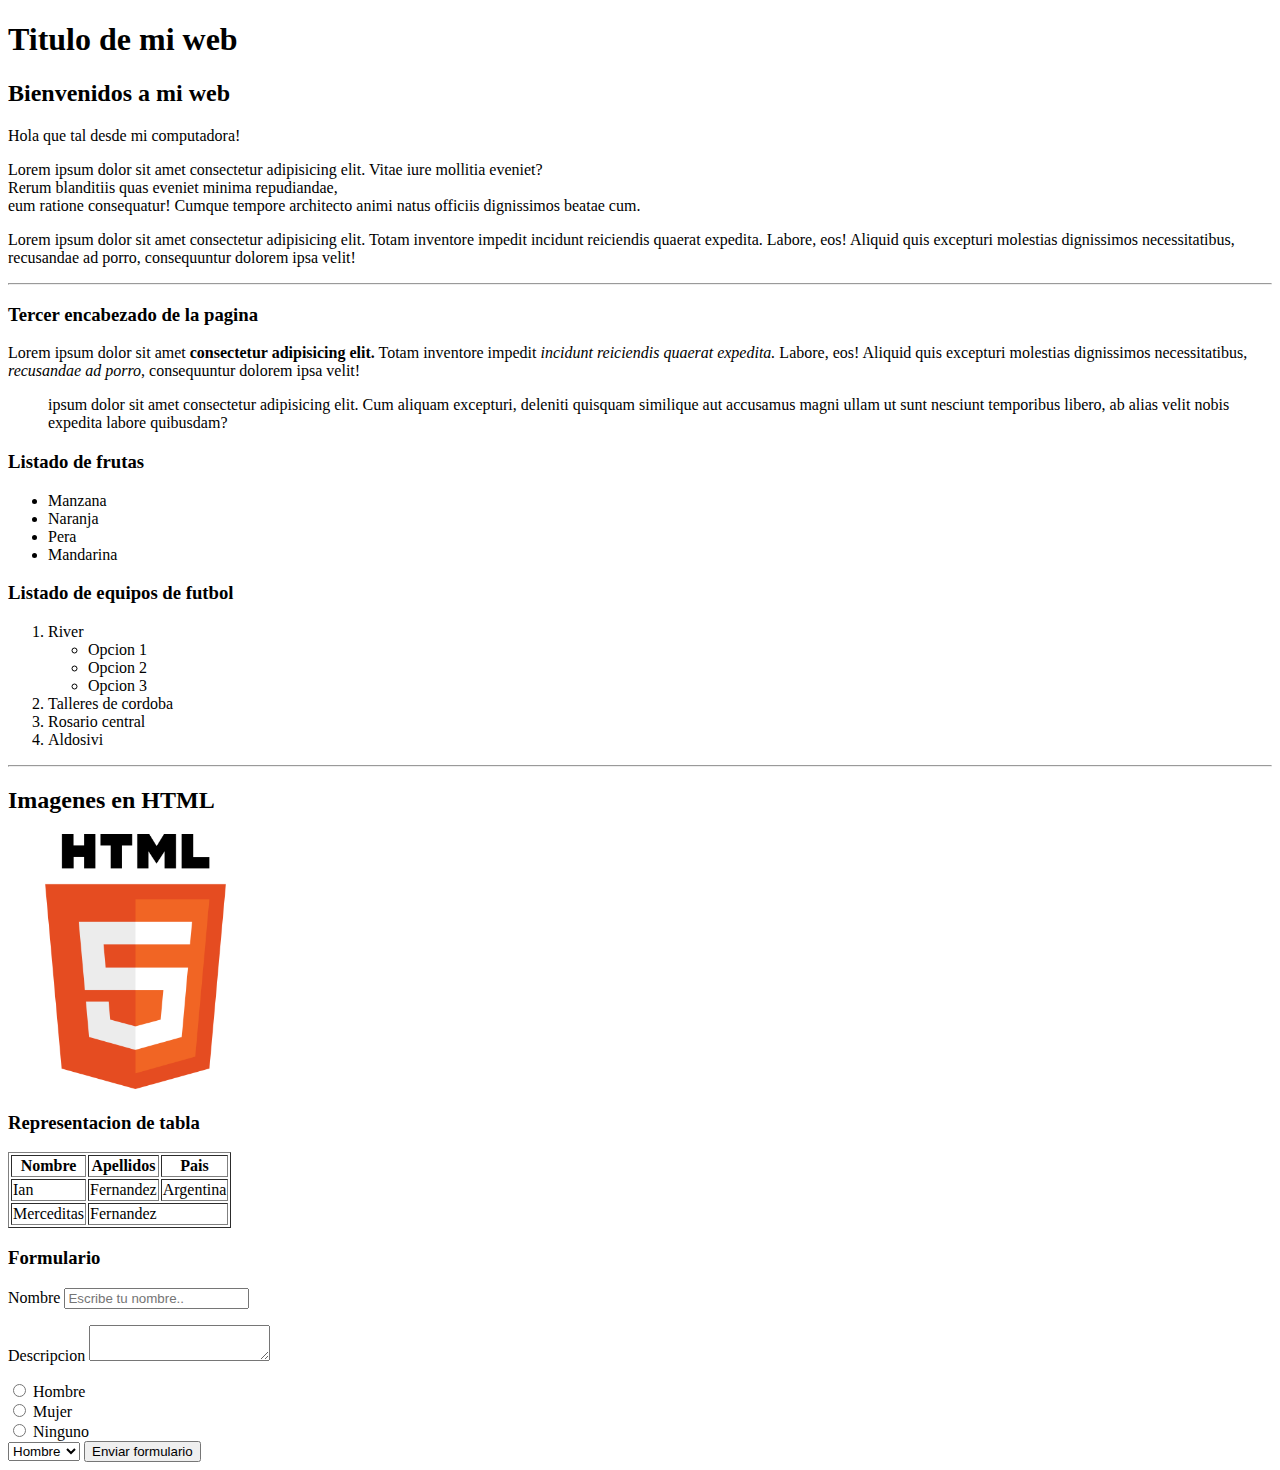
<file: web/index.html>
<!DOCTYPE html> <!--Con eso indicamos la version de html, al hacerlo usamos la ultima version.-->
<html lang="es">
    <head>
        <!--La informacion de aqui no se muestra. Se puede agregar titulos, metadatos, etc-->
        <title>Mi primera web</title>
    </head>
    <body>
        <!--Este es el cuerpo de la pagina web-->

        <!--La h define relevancia de mi web-->
        <h1>Titulo de mi web</h1> <!--La h1 solo debe haber uno, es el mas importante-->
        <h2>Bienvenidos a mi web</h2>

        <!--Parrafos-->
        <p>
            Hola que tal desde mi computadora!
        </p>
        <p>
            Lorem ipsum dolor sit amet consectetur adipisicing elit. Vitae iure mollitia eveniet? <br/> Rerum blanditiis quas eveniet minima repudiandae, <br/>eum ratione consequatur! 
            Cumque tempore architecto animi natus officiis dignissimos beatae cum.
        </p>
        <p>
            Lorem ipsum dolor sit amet consectetur adipisicing elit. 
            Totam inventore impedit incidunt reiciendis quaerat expedita. Labore, eos! Aliquid quis excepturi molestias dignissimos necessitatibus, recusandae ad porro, consequuntur dolorem ipsa velit!
        </p>
        <hr/>
        <h3>Tercer encabezado de la pagina</h3>
    
        <p>
            Lorem ipsum dolor sit amet <strong>consectetur adipisicing elit.</strong> 
            Totam inventore impedit <em>incidunt reiciendis quaerat expedita.</em> Labore, eos! 
            <span id="resaltado" class="rojo amarillo">Aliquid quis excepturi molestias dignissimos</span> necessitatibus, 
            <i>recusandae ad porro</i>, consequuntur dolorem ipsa velit!
        </p>
        <p>
            <blockquote>ipsum dolor sit amet consectetur adipisicing elit. Cum aliquam excepturi, deleniti quisquam similique aut accusamus magni ullam ut sunt nesciunt temporibus libero, ab alias velit nobis expedita labore quibusdam?</blockquote>
        </p>

        <h3>Listado de frutas</h3>
        <ul>
            <li>Manzana</li>
            <li>Naranja</li>
            <li>Pera</li>
            <li>Mandarina</li>
        </ul>

        <h3>Listado de equipos de futbol</h3>
        <ol>
            <li>River</li>
                <ul>
                    <li>Opcion 1</li>
                    <li>Opcion 2</li>
                    <li>Opcion 3</li>
                </ul>
            <li>Talleres de cordoba</li>
            <li>Rosario central</li>
            <li>Aldosivi</li>
        </ol>
        <hr/>
        
        <h2>Imagenes en HTML</h2>
        <img src="images/png-transparent-logo-html-html5-thumbnail.png" width="255px" alt="Descripcion de la imagen" title="Titulo de la imagen" />

        <h3>Representacion de tabla</h3>
        <table border="1">
            <tr>
                <th>Nombre</th>
                <th>Apellidos</th>
                <th>Pais</th>
            </tr>
            <tr>
                <td>Ian</td>
                <td>Fernandez</td>
                <td>Argentina</td>
            </tr>
            <tr>
                <td>Merceditas</td>
                <td colspan="2">Fernandez</td>
            </tr>
        </table>

        <h3>Formulario</h3>
        <form>
            <p>
                <label for="nombre">Nombre</label>
                <input type="text" name="nombre" placeholder="Escribe tu nombre.."/>
            </p>
            <p>
                <label for="descripcion">Descripcion</label>
                <textarea name="descripcion"></textarea>
            </p>

            <input type="radio" name="genero" value="hombre"> Hombre </br>
            <input type="radio" name="genero" value="mujer"> Mujer </br>
            <input type="radio" name="genero" value="ninguno"> Ninguno </br>

            <select name="genero2">
                <option value="hombre">Hombre</option>
                <option value="mujer">Mujer</option>
                <option value="ninguno">Ninguno</option>
            </select>

            <input type="submit" value="Enviar formulario">
        </form>


    </body>


</html>
</file>
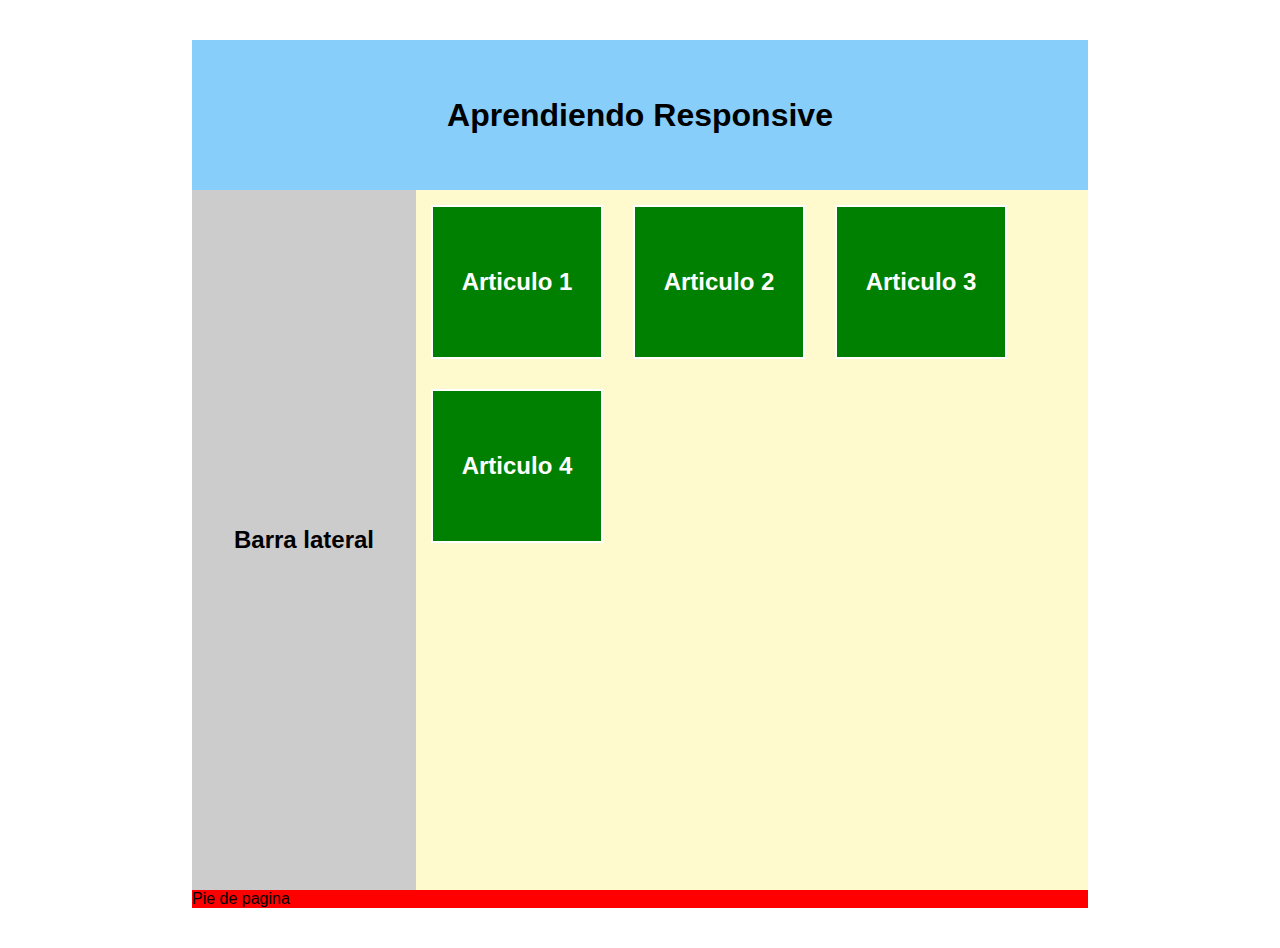
<file: proyectos-css/aprendiendo-responsive/index.html>
<!DOCTYPE html>
<html lang="es">
    <head>
        <meta charset="utf-8"/>
        <meta name="viewport" content="width=device-width, user-scalable=no"/>
        <title>Aprendiendo Responsive</title>
        <link rel="stylesheet" href="styles/style.css"/>
    </head>

    <body>

        <div id="container">
            <header>
                <h1>Aprendiendo Responsive</h1>
                <section id="content">
                    <aside>
                        <h2>Barra lateral</h2>
                    </aside>
                    <section id="articles">
                        <article>
                            <h2>Articulo 1</h2>
                        </article>
                        <article>
                            <h2>Articulo 2</h2>
                        </article>
                        <article>
                            <h2>Articulo 3</h2>
                        </article>
                        <article>
                            <h2>Articulo 4</h2>
                        </article>
                    </section>
                    <div class="clearfix"></div>
                </section>
            </header>

            <footer>
                Pie de pagina
            </footer>

        </div>
    </body>

</html>
</file>
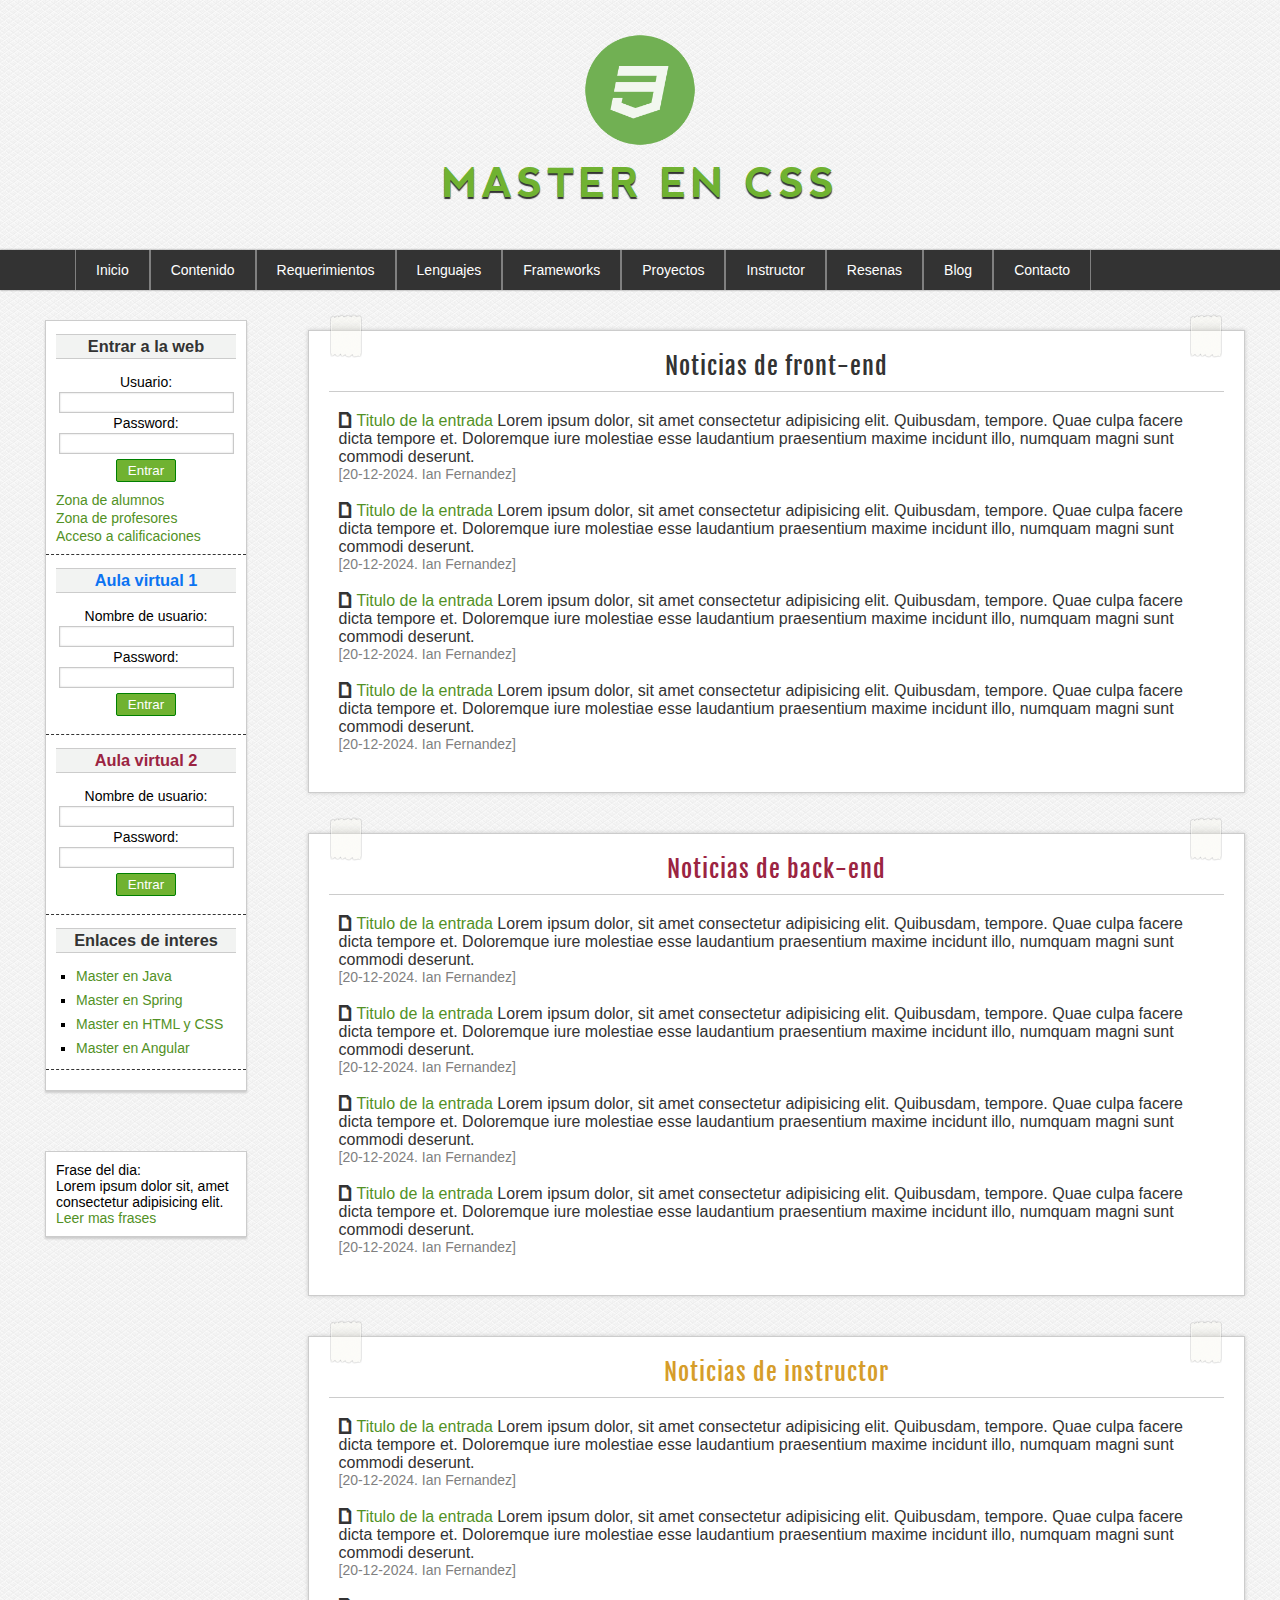
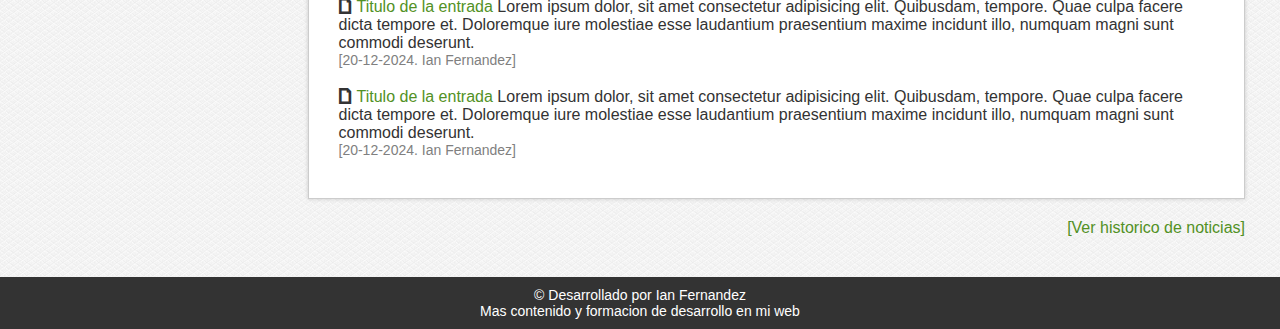
<file: proyectos-css/maquetacion-1/index.html>
<!DOCTYPE html>
<html lang="es">
    <head>
        <meta charset="utf-8"/>
        <title>Master en CSS</title>
        <link rel="icon" type="image/x-icon" href="img/logo.png"/>
        <link rel="stylesheet" type="text/css" href="styles/style.css" />
    </head>
    <body>
        
        <!--INICIO de la cabecera-->
        <header id="header">
            <div id="logotipo">
                <img src="img/logo.png" alt="Logo tipo de la web">
            </div>
            <h1>
                <a href="index.html">
                    MASTER EN CSS
                </a>
            </h1>

        </header>
        <!--FIN de la cabecera-->

        <!--INICIO menu de navegacion-->
        <nav id="nav">
            <ul>
                <li>
                    <a href="index.html">Inicio</a>
                </li>
                <li>
                    <a href="index.html">Contenido</a>
                </li>
                <li>
                    <a href="index.html">Requerimientos</a>
                </li>
                <li>
                    <a href="index.html">Lenguajes</a>
                    <ul>
                        <li><a href="index.html">Java</a></li>
                        <li><a href="index.html">HTML</a></li>
                        <li><a href="index.html">CSS</a></li>
                    </ul>
                </li>
                <li>
                    <a href="index.html">Frameworks</a>
                    <ul>
                        <li><a href="index.html">Spring</a></li>
                        <li><a href="index.html">Angular</a></li>
                        <li><a href="index.html">Bootstrap</a></li>
                        <li><a href="index.html">SASS</a></li>
                    </ul>
                </li>
                <li>
                    <a href="index.html">Proyectos</a>
                </li>
                <li>
                    <a href="index.html">Instructor</a>
                </li>
                <li>
                    <a href="index.html">Resenas</a>
                </li>
                <li>
                    <a href="index.html">Blog</a>
                </li>
                <li>
                    <a href="index.html">Contacto</a>
                </li>
            </ul>
        </nav>
        <!--FIN menu de navegacion-->

        <!--INICIO contenido central-->
        <div id="content">
            <!--INICIO de la barra lateral-->
                <aside id="aside">
                    <div class="widget" id="login">
                        <h3>Entrar a la web</h3>
                        <form>
                            <label>Usuario:</label>
                            <input type="text" />

                            <label>Password:</label>
                            <input type="password" />

                            <input type="submit" value="Entrar"/>

                        </form>
                        
                        <a href="index.html">Zona de alumnos</a>
                        <a href="index.html">Zona de profesores</a>
                        <a href="index.html">Acceso a calificaciones</a>
                    </div>

                    <div class="widget" id="login">
                        <h3 class="blue">Aula virtual 1</h3>
                        <form>
                            <label>Nombre de usuario:</label>
                            <input type="text" />

                            <label>Password:</label>
                            <input type="password" />

                            <input type="submit" value="Entrar"/>

                        </form>
                    </div>

                    <div class="widget" id="login">
                        <h3 class="red">Aula virtual 2</h3>
                        <form>
                            <label>Nombre de usuario:</label>
                            <input type="text" />

                            <label>Password:</label>
                            <input type="password" />

                            <input type="submit" value="Entrar"/>
                        </form>
                    </div>

                    <div class="widget" id="login">
                        <h3>Enlaces de interes</h3>
                        <ul>
                            <li>
                                <a href="index.html">Master en Java</a>
                            </li>
                            <li>
                                <a href="index.html">Master en Spring</a>
                            </li>
                            <li>
                                <a href="index.html">Master en HTML y CSS</a>
                            </li>
                            <li>
                                <a href="index.html">Master en Angular</a>
                            </li>
                        </ul>
                    </div>

                </aside>

            <!--FIN de la barra lateral-->

            <!--INICIO de las secciones-->
            <div id="sections">
                <section id="frontend">

                    <span class="stickers">
                        <img class="stickerOne" src="img/scotch.png" alt="Pegatina"/>
                        <img class="stickerTwo" src="img/scotch.png" alt="Pegatina"/>
                    </span>

                    <h2 class="titulo">Noticias de front-end</h2>
                    <article class="article">
                        <span class="icon">a</span>
                        <p>
                            <a href="#">Titulo de la entrada</a>
                            Lorem ipsum dolor, sit amet consectetur adipisicing elit. Quibusdam, tempore. Quae culpa facere dicta tempore et. Doloremque iure molestiae esse laudantium praesentium maxime incidunt illo, numquam magni sunt commodi deserunt.
                            <span class="date">[20-12-2024. Ian Fernandez]</span>
                        </p>
                        
                    </article>

                    <article class="article">
                        <span class="icon">a</span>
                        <p>
                            <a href="#">Titulo de la entrada</a>
                            Lorem ipsum dolor, sit amet consectetur adipisicing elit. Quibusdam, tempore. Quae culpa facere dicta tempore et. Doloremque iure molestiae esse laudantium praesentium maxime incidunt illo, numquam magni sunt commodi deserunt.
                            <span class="date">[20-12-2024. Ian Fernandez]</span>
                        </p>
                        
                    </article>

                    <article class="article">
                        <span class="icon">a</span>
                        <p>
                            <a href="#">Titulo de la entrada</a>
                            Lorem ipsum dolor, sit amet consectetur adipisicing elit. Quibusdam, tempore. Quae culpa facere dicta tempore et. Doloremque iure molestiae esse laudantium praesentium maxime incidunt illo, numquam magni sunt commodi deserunt.
                            <span class="date">[20-12-2024. Ian Fernandez]</span>
                        </p>
                        
                    </article>

                    <article class="article">
                        <span class="icon">a</span>
                        <p>
                            <a href="#">Titulo de la entrada</a>
                            Lorem ipsum dolor, sit amet consectetur adipisicing elit. Quibusdam, tempore. Quae culpa facere dicta tempore et. Doloremque iure molestiae esse laudantium praesentium maxime incidunt illo, numquam magni sunt commodi deserunt.
                            <span class="date">[20-12-2024. Ian Fernandez]</span>
                        </p>
                        
                    </article>
                </section>

                <section id="backend">

                    <span class="stickers">
                        <img class="stickerOne" src="img/scotch.png" alt="Pegatina"/>
                        <img class="stickerTwo" src="img/scotch.png" alt="Pegatina"/>
                    </span>

                    <h2 class="titulo red">Noticias de back-end</h2>
                    <article class="article">
                        <span class="icon">a</span>
                        <p>
                            <a href="#">Titulo de la entrada</a>
                            Lorem ipsum dolor, sit amet consectetur adipisicing elit. Quibusdam, tempore. Quae culpa facere dicta tempore et. Doloremque iure molestiae esse laudantium praesentium maxime incidunt illo, numquam magni sunt commodi deserunt.
                            <span class="date">[20-12-2024. Ian Fernandez]</span>
                        </p>
                        
                    </article>

                    <article class="article">
                        <span class="icon">a</span>
                        <p>
                            <a href="#">Titulo de la entrada</a>
                            Lorem ipsum dolor, sit amet consectetur adipisicing elit. Quibusdam, tempore. Quae culpa facere dicta tempore et. Doloremque iure molestiae esse laudantium praesentium maxime incidunt illo, numquam magni sunt commodi deserunt.
                            <span class="date">[20-12-2024. Ian Fernandez]</span>
                        </p>
                        
                    </article>

                    <article class="article">
                        <span class="icon">a</span>
                        <p>
                            <a href="#">Titulo de la entrada</a>
                            Lorem ipsum dolor, sit amet consectetur adipisicing elit. Quibusdam, tempore. Quae culpa facere dicta tempore et. Doloremque iure molestiae esse laudantium praesentium maxime incidunt illo, numquam magni sunt commodi deserunt.
                            <span class="date">[20-12-2024. Ian Fernandez]</span>
                        </p>
                        
                    </article>

                    <article class="article">
                        <span class="icon">a</span>
                        <p>
                            <a href="#">Titulo de la entrada</a>
                            Lorem ipsum dolor, sit amet consectetur adipisicing elit. Quibusdam, tempore. Quae culpa facere dicta tempore et. Doloremque iure molestiae esse laudantium praesentium maxime incidunt illo, numquam magni sunt commodi deserunt.
                            <span class="date">[20-12-2024. Ian Fernandez]</span>
                        </p>
                        
                    </article>
                </section>

                <section id="instructor">

                    <span class="stickers">
                        <img class="stickerOne" src="img/scotch.png" alt="Pegatina"/>
                        <img class="stickerTwo" src="img/scotch.png" alt="Pegatina"/>
                    </span>

                    <h2 class="titulo yellow">Noticias de instructor</h2>
                    <article class="article">
                        <span class="icon">a</span>
                        <p>
                            <a href="#">Titulo de la entrada</a>
                            Lorem ipsum dolor, sit amet consectetur adipisicing elit. Quibusdam, tempore. Quae culpa facere dicta tempore et. Doloremque iure molestiae esse laudantium praesentium maxime incidunt illo, numquam magni sunt commodi deserunt.
                            <span class="date">[20-12-2024. Ian Fernandez]</span>
                        </p>
                        
                    </article>

                    <article class="article">
                        <span class="icon">a</span>
                        <p>
                            <a href="#">Titulo de la entrada</a>
                            Lorem ipsum dolor, sit amet consectetur adipisicing elit. Quibusdam, tempore. Quae culpa facere dicta tempore et. Doloremque iure molestiae esse laudantium praesentium maxime incidunt illo, numquam magni sunt commodi deserunt.
                            <span class="date">[20-12-2024. Ian Fernandez]</span>
                        </p>
                        
                    </article>

                    <article class="article">
                        <span class="icon">a</span>
                        <p>
                            <a href="#">Titulo de la entrada</a>
                            Lorem ipsum dolor, sit amet consectetur adipisicing elit. Quibusdam, tempore. Quae culpa facere dicta tempore et. Doloremque iure molestiae esse laudantium praesentium maxime incidunt illo, numquam magni sunt commodi deserunt.
                            <span class="date">[20-12-2024. Ian Fernandez]</span>
                        </p>
                        
                    </article>

                    <article class="article">
                        <span class="icon">a</span>
                        <p>
                            <a href="#">Titulo de la entrada</a>
                            Lorem ipsum dolor, sit amet consectetur adipisicing elit. Quibusdam, tempore. Quae culpa facere dicta tempore et. Doloremque iure molestiae esse laudantium praesentium maxime incidunt illo, numquam magni sunt commodi deserunt.
                        </p>
                        <span class="date">[20-12-2024. Ian Fernandez]</span>
                    </article>
                </section>


            </div>    
            <!--FIN de las secciones-->

            <aside id="frase">
                Frase del dia: <br/>Lorem ipsum dolor sit, amet consectetur adipisicing elit.
                <br/>
                <a href="#">Leer mas frases</a>
            </aside>

            <div class="clearfix"></div>
            <div id="history">
                <a href="#">[Ver historico de noticias]</a>
            </div>

        </div>

        <!--FIN contenido central-->

        <!--INICIO Pie de pagina-->
        <div class="clearfix"></div>
        <footer id="footer">
            <p>&copy; Desarrollado por Ian Fernandez</p>
            <p>Mas contenido y formacion de desarrollo en mi web</p>
        </footer>
        <!--FIN Pie de pagina-->

    </body>
</html>
</file>
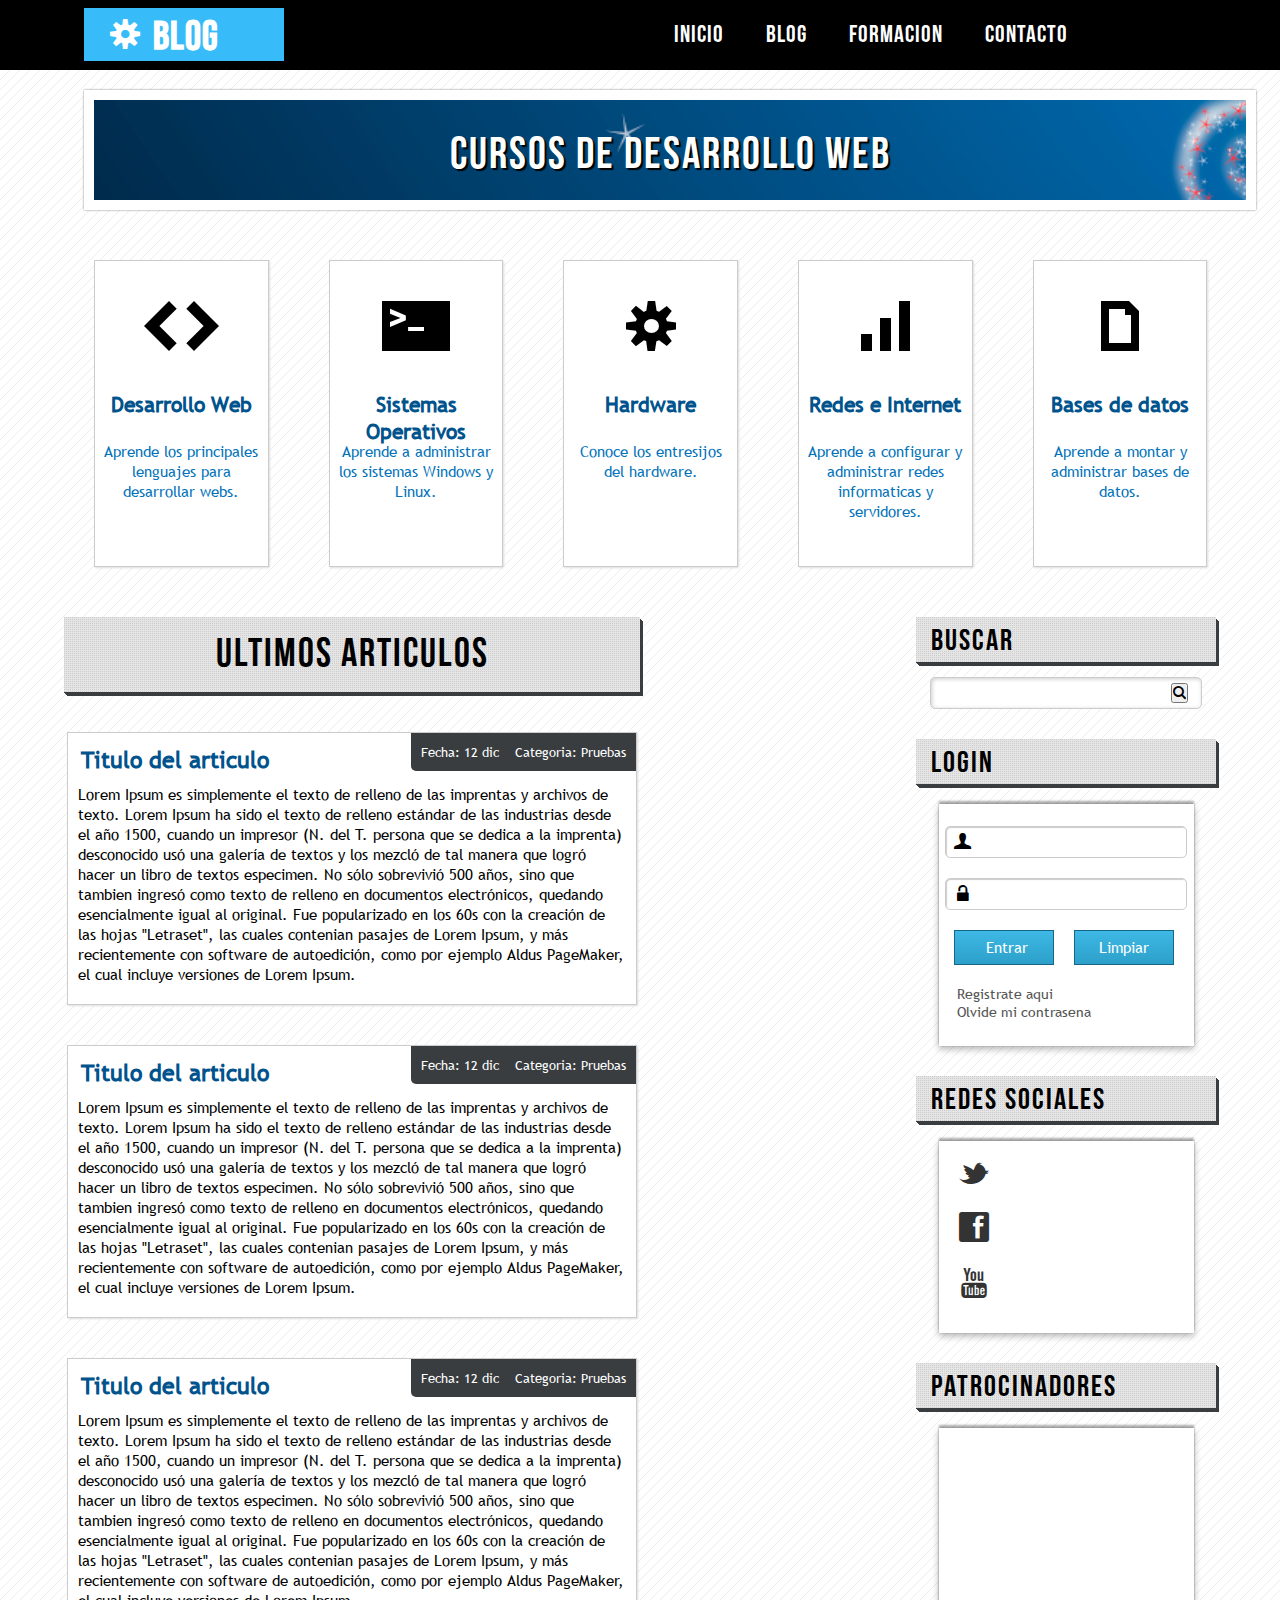
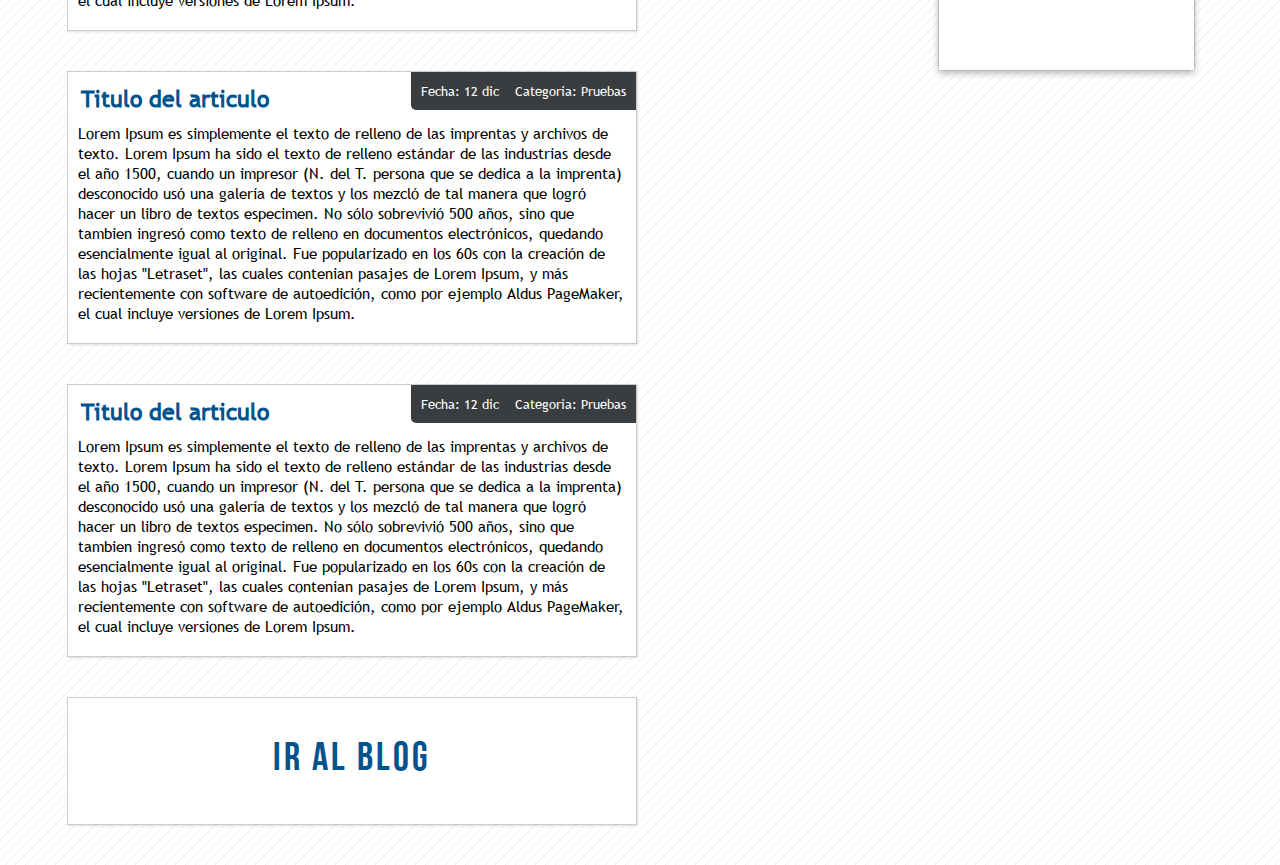
<file: proyectos-css/maquetacion-2/index.html>
<!DOCTYPE html>
<html lang="es">
    <head>
        <meta charset="utf-8"/>
        <meta name="viewport" content="width=device-width, user-scalable=no"/>
        <title>Master en CSS - maquetacion 2</title>
        <link rel="icon" type="favicon/x-icon" href="img/supertux.png">
        <link rel="stylesheet" type="text/css" href="styles/style.css">
        <link rel="stylesheet" type="text/css" href="styles/responsive.css">
    </head>
    <body>
        <!-- Inicio de cabecera -->
        <header id="header">

            <div class="wrap">
                <div id="logo">
                    <span class="gear">S</span>
                    <h3>BLOG</h3>
                </div>
            </div>
            <nav id="menu">
                <ul>
                    <li><a href="#">INICIO</a></li>
                    <li><a href="#">BLOG</a></li>
                    <li><a href="#">FORMACION</a></li>
                    <li><a href="#">CONTACTO</a></li>
                </ul>
            </nav>
        </header>
        <!-- Fin de cabecera -->


        <section class="wrap">
            <section id="info">
                <!-- Inicio banner -->
                <div id="banner">
                    <h1>CURSOS DE DESARROLLO WEB</h1>
                </div>
                <!-- Fin banner -->

                <!-- Tarjetas -->
                <div id="cards">
                    <div class="card">
                        <p class="icon">H</p>
                        <h2 class="category">Desarrollo Web</h2>
                        <p class="description">Aprende los principales lenguajes para desarrollar webs.</p>
                    </div>

                    <div class="card">
                        <p class="icon">_</p>
                        <h2 class="category">Sistemas Operativos</h2>
                        <p class="description">Aprende a administrar los sistemas Windows y Linux.</p>
                    </div>

                    <div class="card">
                        <p class="icon">S</p>
                        <h2 class="category">Hardware</h2>
                        <p class="description">Conoce los entresijos del hardware.</p>
                    </div>

                    <div class="card">
                        <p class="icon">u</p>
                        <h2 class="category">Redes e Internet</h2>
                        <p class="description">Aprende a configurar y administrar redes informaticas y servidores.</p>
                    </div>

                    <div class="card">
                        <p class="icon">a</p>
                        <h2 class="category">Bases de datos</h2>
                        <p class="description">Aprende a montar y administrar bases de datos.</p>
                    </div>
                </div>
                <!--Fin de Tarjetas -->

            </section>
            <div class="clearfix"></div>
            <!-- Inicio Barra Lateral -->
            <aside id="lateral">
                <h3>BUSCAR</h3>
                <div id="search">
                    <form>
                        <input type="text" />
                        <input type="button" value="L" class="icon"/>
                    </form>
                </div>
                <h3>LOGIN</h3>
                <div id="login" class="aside-box">
                    <form>
                        <label id="user" class="icon">U</label>
                        <input type="email"/>

                        <label id="password" class="icon">w</label>
                        <input type="password"/>

                        <input type="submit" value="Entrar"/>
                        <input type="reset" value="Limpiar"/>

                        <a href="#">Registrate aqui</a>
                        <a href="#">Olvide mi contrasena</a>
                    </form>
                </div>
                <h3>REDES SOCIALES</h3>
                <div id="social" class="aside-box">
                    <div class="twitter">
                        <a href="#" class="icon">t</a>
                    </div>
                    <div class="facebook">
                        <a href="#" class="icon">f</a>
                    </div>
                    <div class="youtube">
                        <a href="#" class="icon">y</a>
                    </div>
                </div>

                <h3>PATROCINADORES</h3>
                <div id="sponsors" class="aside-box">

                </div>
            </aside>
            <!-- Fin Barra Lateral -->

            <!-- Inicio Articulos -->
            <section id="articles">
                <h2>Ultimos articulos</h2>
                <div class="clearfix"></div>
                <article>
                    <div class="data">
                        <span>Fecha: 12 dic</span>
                        <span>Categoria: Pruebas</span>
                    </div>
                    <h4>
                        <a href="#">Titulo del articulo</a>
                    </h4>
                    <p>Lorem Ipsum es simplemente el texto de relleno de las imprentas y archivos de texto. Lorem Ipsum ha sido el texto de relleno estándar de las industrias desde el año 1500, cuando un impresor (N. del T. persona que se dedica a la imprenta) desconocido usó una galería de textos y los mezcló de tal manera que logró hacer un libro de textos especimen. No sólo sobrevivió 500 años, sino que tambien ingresó como texto de relleno en documentos electrónicos, quedando esencialmente igual al original. Fue popularizado en los 60s con la creación de las hojas "Letraset", las cuales contenian pasajes de Lorem Ipsum, y más recientemente con software de autoedición, como por ejemplo Aldus PageMaker, el cual incluye versiones de Lorem Ipsum.</p>
                </article>

                <article>
                    <div class="data">
                        <span>Fecha: 12 dic</span>
                        <span>Categoria: Pruebas</span>
                    </div>
                    <h4>
                        <a href="#">Titulo del articulo</a>
                    </h4>
                    <p>Lorem Ipsum es simplemente el texto de relleno de las imprentas y archivos de texto. Lorem Ipsum ha sido el texto de relleno estándar de las industrias desde el año 1500, cuando un impresor (N. del T. persona que se dedica a la imprenta) desconocido usó una galería de textos y los mezcló de tal manera que logró hacer un libro de textos especimen. No sólo sobrevivió 500 años, sino que tambien ingresó como texto de relleno en documentos electrónicos, quedando esencialmente igual al original. Fue popularizado en los 60s con la creación de las hojas "Letraset", las cuales contenian pasajes de Lorem Ipsum, y más recientemente con software de autoedición, como por ejemplo Aldus PageMaker, el cual incluye versiones de Lorem Ipsum.</p>
                </article>

                <article>
                    <div class="data">
                        <span>Fecha: 12 dic</span>
                        <span>Categoria: Pruebas</span>
                    </div>
                    <h4>
                        <a href="#">Titulo del articulo</a>
                    </h4>
                    <p>Lorem Ipsum es simplemente el texto de relleno de las imprentas y archivos de texto. Lorem Ipsum ha sido el texto de relleno estándar de las industrias desde el año 1500, cuando un impresor (N. del T. persona que se dedica a la imprenta) desconocido usó una galería de textos y los mezcló de tal manera que logró hacer un libro de textos especimen. No sólo sobrevivió 500 años, sino que tambien ingresó como texto de relleno en documentos electrónicos, quedando esencialmente igual al original. Fue popularizado en los 60s con la creación de las hojas "Letraset", las cuales contenian pasajes de Lorem Ipsum, y más recientemente con software de autoedición, como por ejemplo Aldus PageMaker, el cual incluye versiones de Lorem Ipsum.</p>
                </article>

                <article>
                    <div class="data">
                        <span>Fecha: 12 dic</span>
                        <span>Categoria: Pruebas</span>
                    </div>
                    <h4>
                        <a href="#">Titulo del articulo</a>
                    </h4>
                    <p>Lorem Ipsum es simplemente el texto de relleno de las imprentas y archivos de texto. Lorem Ipsum ha sido el texto de relleno estándar de las industrias desde el año 1500, cuando un impresor (N. del T. persona que se dedica a la imprenta) desconocido usó una galería de textos y los mezcló de tal manera que logró hacer un libro de textos especimen. No sólo sobrevivió 500 años, sino que tambien ingresó como texto de relleno en documentos electrónicos, quedando esencialmente igual al original. Fue popularizado en los 60s con la creación de las hojas "Letraset", las cuales contenian pasajes de Lorem Ipsum, y más recientemente con software de autoedición, como por ejemplo Aldus PageMaker, el cual incluye versiones de Lorem Ipsum.</p>
                </article>

                <article>
                    <div class="data">
                        <span>Fecha: 12 dic</span>
                        <span>Categoria: Pruebas</span>
                    </div>
                    <h4>
                        <a href="#">Titulo del articulo</a>
                    </h4>
                    <p>Lorem Ipsum es simplemente el texto de relleno de las imprentas y archivos de texto. Lorem Ipsum ha sido el texto de relleno estándar de las industrias desde el año 1500, cuando un impresor (N. del T. persona que se dedica a la imprenta) desconocido usó una galería de textos y los mezcló de tal manera que logró hacer un libro de textos especimen. No sólo sobrevivió 500 años, sino que tambien ingresó como texto de relleno en documentos electrónicos, quedando esencialmente igual al original. Fue popularizado en los 60s con la creación de las hojas "Letraset", las cuales contenian pasajes de Lorem Ipsum, y más recientemente con software de autoedición, como por ejemplo Aldus PageMaker, el cual incluye versiones de Lorem Ipsum.</p>
                </article>
                <article id="blog">
                    <a href="#">Ir al blog</a>
                </article>
            </section>
            <!-- Fin Articulos -->

        </section>



    </body>

</html>
</file>
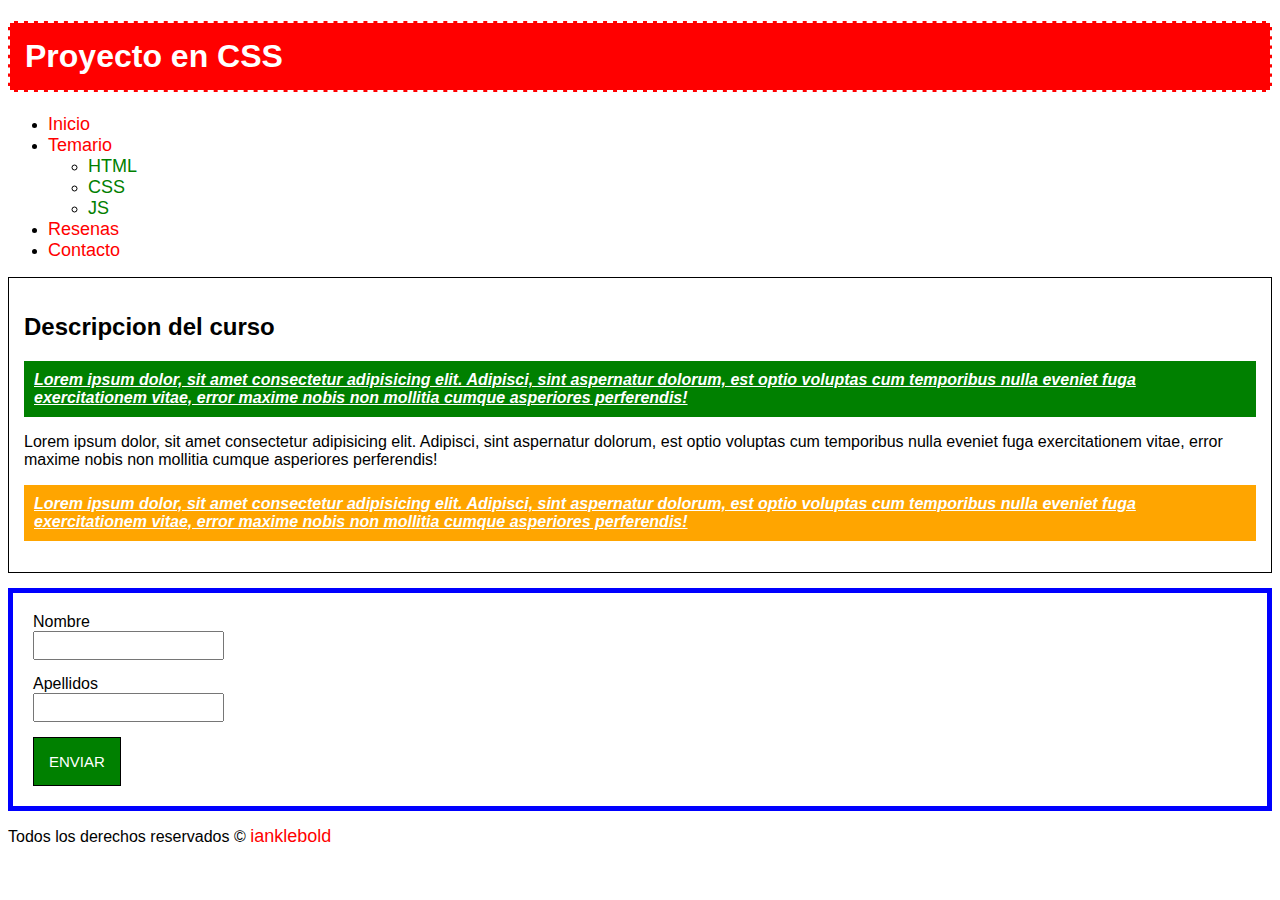
<file: proyectos-css/primeros-pasos/index.html>
<!DOCTYPE html>
<html lang="es">
    <head>
        <meta charset="utf-8"/>
        <title>Proyecto en CSS</title>
        <!--Los estilos van en head-->
        <!--
            Sin embargo es mas practico tenerlo en un archivo separado
            <style>
                h1 {
                    color: red;
                    font-size: 45px;
                    text-shadow: 0px 0px 10px black;
                }
            </style>
        -->

        <!--Vinculamos CSS-->
        <link rel="stylesheet" type="text/css" href="styles/styles.css"/>
    </head>
    <body>
        <h1 id="titulo">Proyecto en CSS</h1>
        <ul id="menu">
            <li><a href="#">Inicio</a></li>
            <li>
                <a href="#">Temario</a>
                <ul>
                    <li><a href="#">HTML</a></li>
                    <li><a href="#">CSS</a></li>
                    <li><a href="#">JS</a></li>
                </ul>
            </li>
            <li><a href="#">Resenas</a></li>
            <li><a href="#">Contacto</a></li>
        </ul>

        <div id="descripcion">
            <h2>Descripcion del curso</h2>
            <p class="parrafo parrafo1">Lorem ipsum dolor, sit amet consectetur adipisicing elit. Adipisci, sint aspernatur dolorum, est optio voluptas cum temporibus nulla eveniet fuga exercitationem vitae, error maxime nobis non mollitia cumque asperiores perferendis!</p>
            <p>Lorem ipsum dolor, sit amet consectetur adipisicing elit. Adipisci, sint aspernatur dolorum, est optio voluptas cum temporibus nulla eveniet fuga exercitationem vitae, error maxime nobis non mollitia cumque asperiores perferendis!</p>
            <p class="parrafo parrafo3">Lorem ipsum dolor, sit amet consectetur adipisicing elit. Adipisci, sint aspernatur dolorum, est optio voluptas cum temporibus nulla eveniet fuga exercitationem vitae, error maxime nobis non mollitia cumque asperiores perferendis!</p>
        </div>

        <div id="usuario">
            <form>
                <label>Nombre</label>
                <input type="text" name="nombre"/>

                <label>Apellidos</label>
                <input type="text" name="apellidos"/>

                <input type="submit" value="Enviar">
            </form>
        </div>

        <footer>
            Todos los derechos reservados &copy; <a href="#">ianklebold</a> 
        </footer>    
    </body>

</html>
</file>
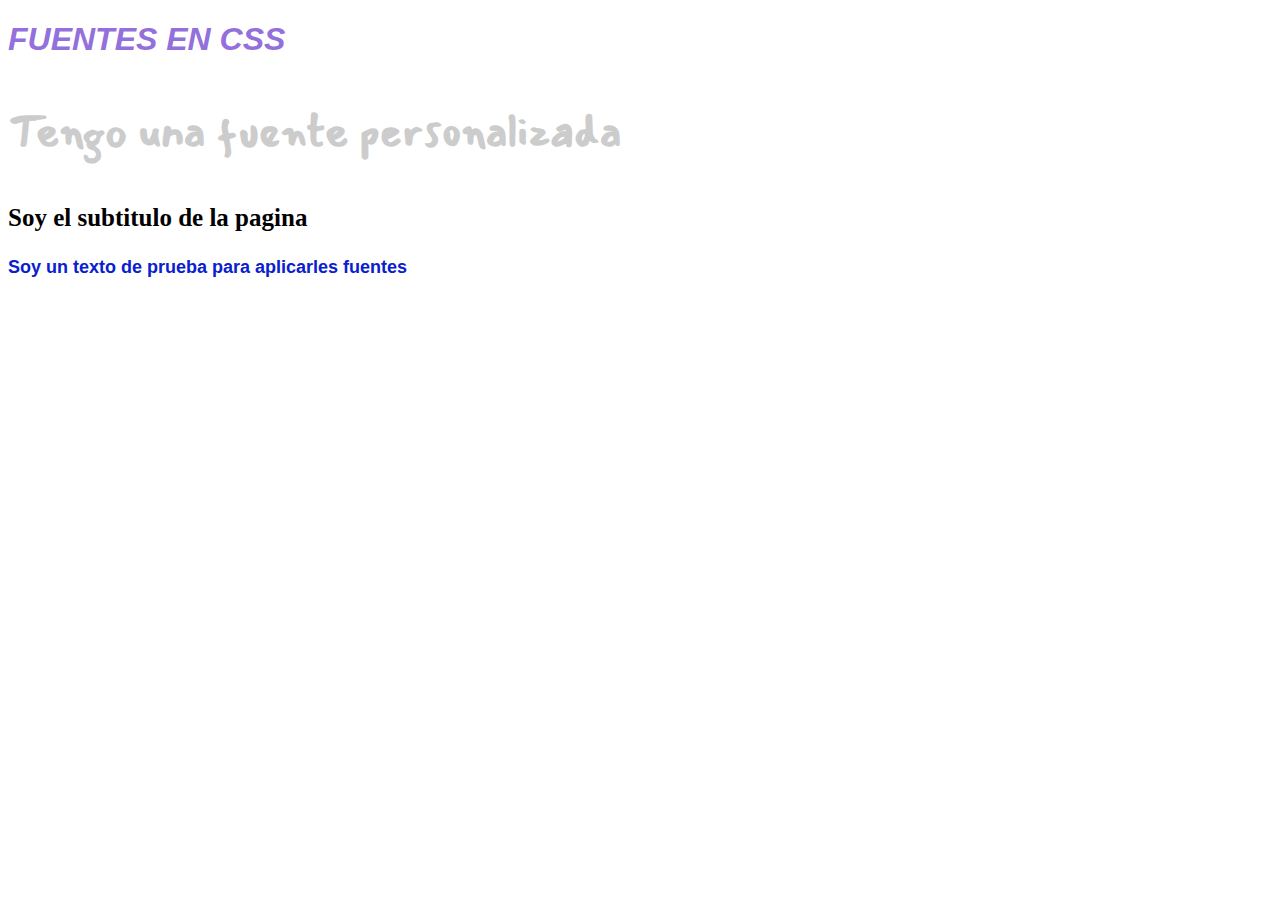
<file: proyectos-css/primeros-pasos/02-fuentes/index.html>
<!DOCTYPE html>
<html lang="es">
    <head>
        <meta charset="utf-8">
        <title>Fuentes en CSS</title>
        <link rel="stylesheet" type="text/css" href="styles/styles.css"/>
    </head>
    <body>
        <h1>Fuentes en CSS</h1>
        <h2>Tengo una fuente personalizada</h2>
        <h3>Soy el subtitulo de la pagina</h3>
        <p>Soy un texto de prueba para aplicarles fuentes</p>
    </body>
</html>
</file>
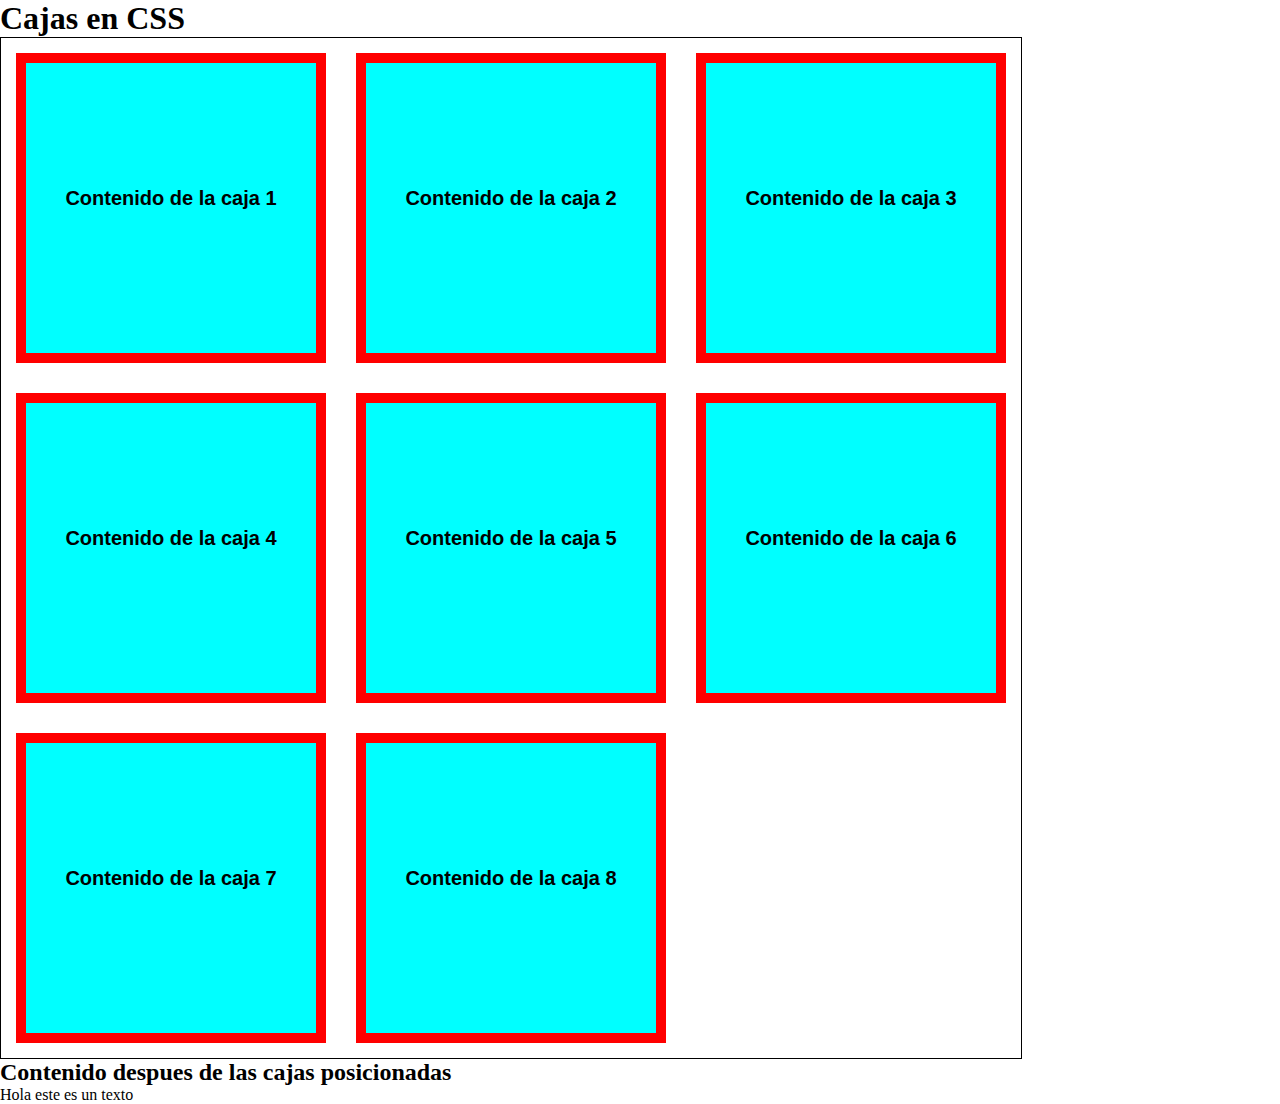
<file: proyectos-css/primeros-pasos/04-cajas/index.html>
<!DOCTYPE html>
<html lang="es">
    <head>
        <meta charset="utf-8">
        <title>Cajas en CSS</title>
        <link rel="stylesheet" type="text/css" href="styles/style.css"/>
    </head>
    <body>
        <h1>Cajas en CSS</h1>

        <section class="cajas">
            <div class="caja">
                <p>Contenido de la caja 1</p>
            </div>

            <div class="caja">
                <p>Contenido de la caja 2</p>
            </div>
            <div class="caja">
                <p>Contenido de la caja 3</p>
            </div>

            <div class="caja">
                <p>Contenido de la caja 4</p>
            </div>
            <div class="caja">
                <p>Contenido de la caja 5</p>
            </div>

            <div class="caja">
                <p>Contenido de la caja 6</p>
                
            </div>
            <div class="caja">
                <p>Contenido de la caja 7</p>
            </div>

            <div class="caja">
                <p>Contenido de la caja 8</p>
                
            </div>
            <div class="clearfix"></div>
        </section>
        
        
        <h2>Contenido despues de las cajas posicionadas</h2>
        <p>Hola este es un texto</p>

    </body>
</html>
</file>
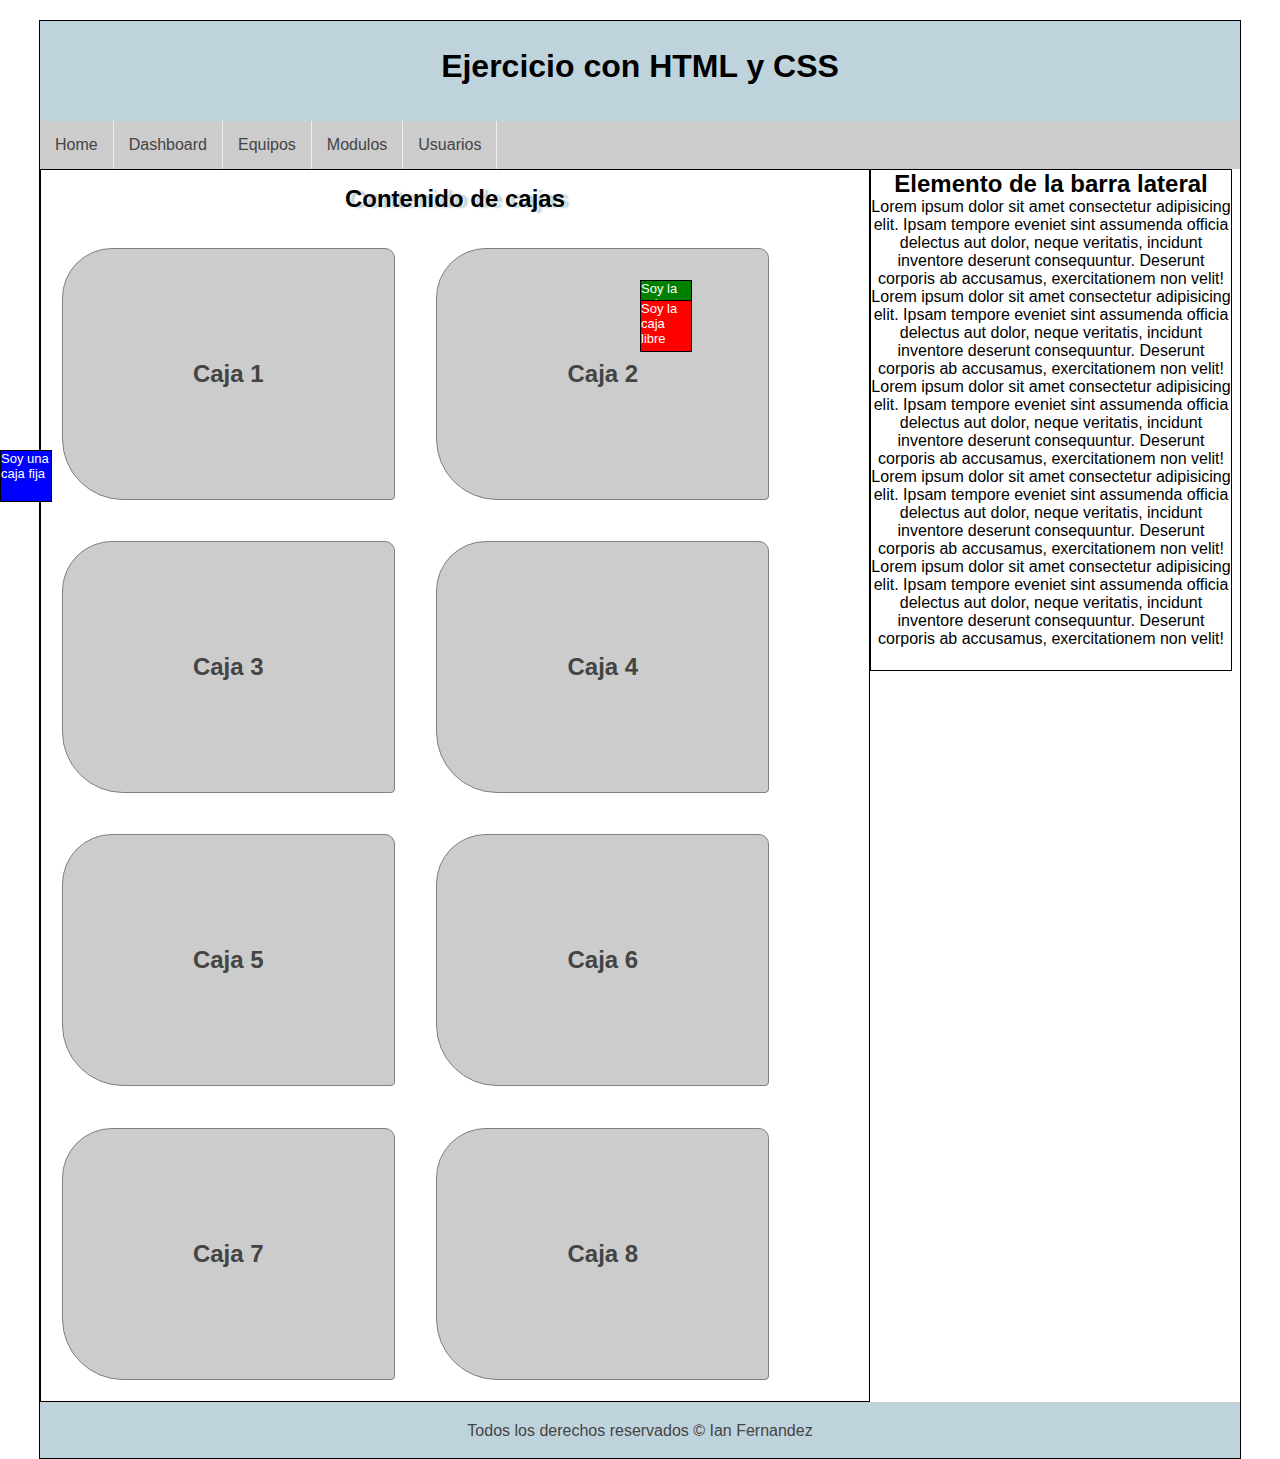
<file: proyectos-css/primeros-pasos/05-ejercicios/index.html>
<!DOCTYPE html>
<html lang="es">
    <header>
        <meta charset="utf-8"/>
        <title>Ejercicio con HTML y CSS</title>
        <link rel="stylesheet" type="text/css" href="styles/style.css" />
    </header>
    <body>

        <div id="general">
            <header id="header">
                <h1>Ejercicio con HTML y CSS</h1>
            </header>
            <nav id="menu">
                <ul>
                    <li><a href="#">Home</a></li>
                    <li><a href="#">Dashboard</a></li>
                    <li><a href="#">Equipos</a></li>
                    <li><a href="#">Modulos</a></li>  
                    <li><a href="#">Usuarios</a></li>              
                </ul>
                <div class="clearfix"></div>
            </nav>
            <section id="contenido">
                <h2>Contenido de cajas</h2>

                <div class="caja">
                    <h2>Caja 1</h2>
                </div>
                <div class="caja">
                    <h2>Caja 2</h2>
                </div>
                <div class="caja">
                    <h2>Caja 3</h2>
                </div>
                <div class="caja">
                    <h2>Caja 4</h2>
                </div>
                <div class="caja">
                    <h2>Caja 5</h2>
                </div>
                <div class="caja">
                    <h2>Caja 6</h2>
                </div>
                <div class="caja">
                    <h2>Caja 7</h2>
                </div>
                <div class="caja">
                    <h2>Caja 8</h2>
                </div>
            </section>

            <aside id="lateral">
                <div class="caja">
                    <h2>Elemento de la barra lateral</h2>
                    <p>
                        Lorem ipsum dolor sit amet consectetur adipisicing elit. 
                        Ipsam tempore eveniet sint assumenda officia delectus aut dolor,
                        neque veritatis, incidunt inventore deserunt consequuntur. 
                        Deserunt corporis ab accusamus, exercitationem non velit!
                        Lorem ipsum dolor sit amet consectetur adipisicing elit. 
                        Ipsam tempore eveniet sint assumenda officia delectus aut dolor,
                        neque veritatis, incidunt inventore deserunt consequuntur. 
                        Deserunt corporis ab accusamus, exercitationem non velit!
                        Lorem ipsum dolor sit amet consectetur adipisicing elit. 
                        Ipsam tempore eveniet sint assumenda officia delectus aut dolor,
                        neque veritatis, incidunt inventore deserunt consequuntur. 
                        Deserunt corporis ab accusamus, exercitationem non velit!
                        Lorem ipsum dolor sit amet consectetur adipisicing elit. 
                        Ipsam tempore eveniet sint assumenda officia delectus aut dolor,
                        neque veritatis, incidunt inventore deserunt consequuntur. 
                        Deserunt corporis ab accusamus, exercitationem non velit!
                        Lorem ipsum dolor sit amet consectetur adipisicing elit. 
                        Ipsam tempore eveniet sint assumenda officia delectus aut dolor,
                        neque veritatis, incidunt inventore deserunt consequuntur. 
                        Deserunt corporis ab accusamus, exercitationem non velit!
                    </p>
                </div>
            </aside>
            <div class="clearfix"></div>

            <footer id="footer">
                Todos los derechos reservados &copy; Ian Fernandez
            </footer>

        </div>

        <div class="libre libre1">
            Soy la caja libre
        </div>

        <div class="libre libre2">
            Soy la caja libre
        </div>

        <div class="fija">
            Soy una caja fija
        </div>
        
    </body>
</html>
</file>
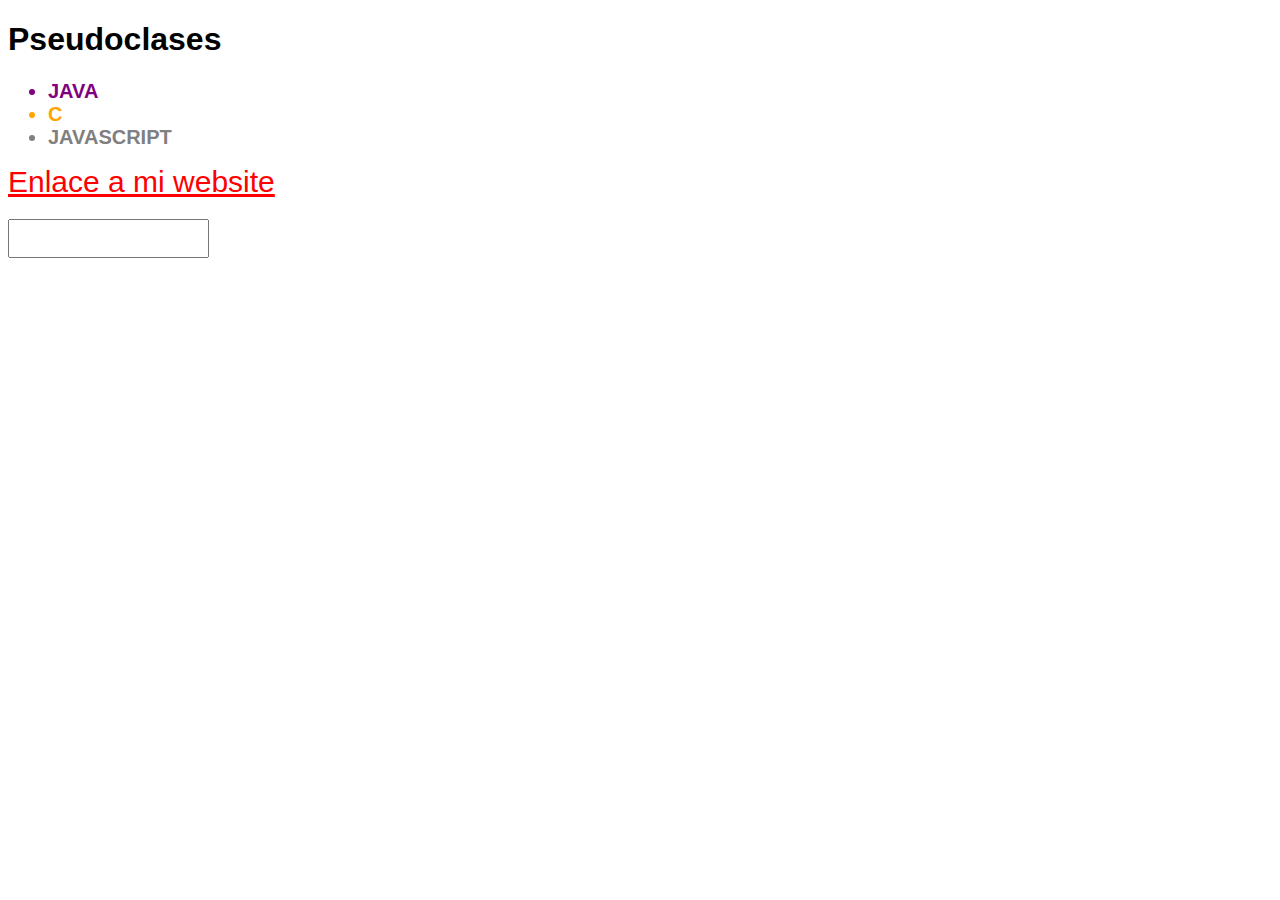
<file: proyectos-css/primeros-pasos/06-pseudoclases/index.html>
<!DOCTYPE html>
<html lang="es">
    <header>
        <meta charset="utf-8"/>
        <title>Pseudoclases</title>
        <link rel="stylesheet" type="text/css" href="styles/style.css" />
    </header>
    <body>
        <h1>Pseudoclases</h1>

        <ul>
            <li>JAVA</li>
            <li>C</li>
            <li>JAVASCRIPT</li>
        </ul>

        <a href="#" id="mi-enlace">Enlace a mi website</a>

        <br/>
        <input type="text" />

    </body>
</html>
</file>
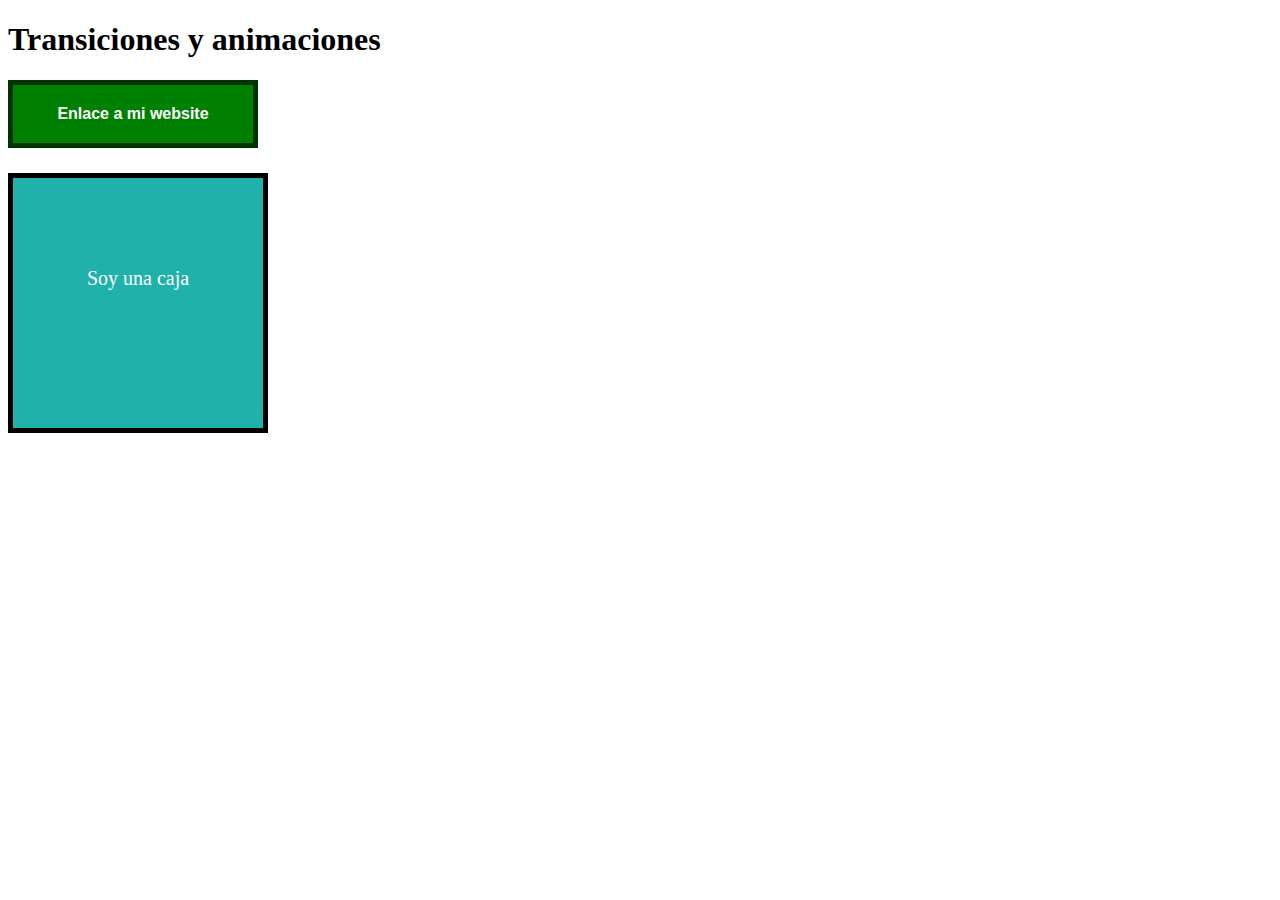
<file: proyectos-css/primeros-pasos/07-animaciones-transiciones/index.html>
<!DOCTYPE html>
<html lang="es">
    <header>
        <meta charset="utf-8"/>
        <title>Transiciones y animaciones</title>
        <link rel="stylesheet" type="text/css" href="styles/style.css" />
    </header>

    <body>
        <h1>Transiciones y animaciones</h1>

        <a id="boton" href="#" id="mi-enlace">Enlace a mi website</a>

        <div id="caja">
            Soy una caja
        </div>

    </body>

</html>
</file>
<file: proyectos-css/aprendiendo-responsive/styles/style.css>
*{
    margin: 0%;
    padding: 0%;
}

.clearfix{
    float: none;
    clear: both;
}

#container{
    width: 70%;
    background: red;
    margin: 0px auto;
    font-family: Arial, Helvetica, sans-serif;
    margin-top: 40px;
    margin-bottom: 40px;
}

header{
    width: 100%;
    height: 150px;
    background: lightskyblue;
    color: #333 unset;
    line-height: 150px;
    text-align: center;
}

aside{
    width: 25%;
    min-height: 700px;
    float: left;
    background: #ccc;
    text-align: center;
    line-height: 700px;
}



#articles{
    width: 75%;
    min-height: 700px;
    float: left;
    background-color: lemonchiffon;
}

#articles article{
    width: 25%;
    height: 150px;
    background: green;
    color: white;
    line-height: 150px;
    text-align: center;
    border: 2px solid white;
    float: left;
    margin: 15px;
}


/*RESPONSIVE*/


/*Desde la anchura 0px a 888px tendremos los siguientes estilos*/
/*A partir del 889 se ejecutan los que estan arriba*/

@media (max-width: 888px) {
    

    #articles article{
        width: 40%;
        background: red;
    }

}

@media (max-width: 632px) {
    
    aside{
        float: none;
        min-height: auto;
    }

    #articles article{
        width: 100%;
        background: blue;
    }

}
</file>
<file: proyectos-css/maquetacion-1/styles/style.css>
/*FUENTES*/
@font-face {
    /*Nombre de mi fuente*/
    font-family: "nevis";
    /*Distintos formatos de fuente*/
    src: url("fonts/nevis.eot");
    src: url("fonts/nevis.eot?#iefix") format("embedded-opentype"), /*?#iefix para fiexear la fuente*/
         url("fonts/nevis.woff") format("woff"),
         url("fonts/nevis.ttf") format("truetype"),
         url("fonts/nevis.svg") format("svg");

    /*Altura de fuente*/
    font-weight: normal;
    /*Estilo de fuente*/
    font-style: normal;
}

@font-face {
    font-family: "fajala";
    src: url("fonts/FjallaOne-Regular.ttf") format('truetype');

    font-weight: normal;
    font-style: normal;
}

@font-face {
    /*Nombre de mi fuente*/
    font-family: "icons";
    /*Distintos formatos de fuente*/
    src: url("fonts/websymbols-regular-webfont.svg#WebSymbolsRegular") format('svg')
         url("fonts/websymbols-regular-webfont.eot");
    src: url("fonts/websymbols-regular-webfont.eot?#iefix") format("embedded-opentype"), /*?#iefix para fiexear la fuente*/
         url("fonts/websymbols-regular-webfont.woff") format("woff"),
         url("fonts/websymbols-regular-webfont.ttf") format("truetype");

    /*Altura de fuente*/
    font-weight: normal;
    /*Estilo de fuente*/
    font-style: normal;
}


/*ESTILOS GENERALES*/

*{
    padding: 0px;
    margin: 0px;
}

body{
    background-image: url("../img/paven.png");
}

a{
    color: #529125;
    text-decoration: none;
}

a:hover{
    color: #285616;
}

a:visited{
    color: #529125;
}

.red{
    color: #9b2442 !important;
}

.blue{
    color: #0c73f2 !important;
}

.yellow{
    color: #d69d2a !important;
}

.icon{
    font-family: "icons";
    float: left;
    margin-right: 5px;
    margin-top: -1px;
}

.clearfix{
    float: none;
    clear: both;
}

/*Formularios*/
input[type="text"],input[type="email"],input[type="password"],select{
    border: 1px solid #c9c9c9;
    box-shadow: 0px 0px 2px #ccc inset;
    background: white;
    padding: 1px;
    padding-top: 2px;
    padding-bottom: 2px;
    color: gray;
    transition: all 300ms;
}

input[type="text"]:focus,input[type="email"]:focus,input[type="password"]:focus,select:focus{
    border: 1px solid #70b231;
    color: black;
}

input[type="button"],input[type="submit"],input[type="reset"],button{
    display: block;
    border-radius: 2px;
    border: 1px solid green;
    width: 60px;
    padding: 3px;
    background-color: #70b231;
    cursor: pointer;
    color: white;
}

input[type="button"]:hover,input[type="submit"]:hover,input[type="reset"]:hover,button:hover{
    box-shadow: 0px 0px 2px gray;
}

/*Cuando este pulsando el boton*/
input[type="button"]:active,input[type="submit"]:active,input[type="reset"]:active,button:active{
    box-shadow: 0px 0px 3px gray inset;
    text-shadow: 0px 0px 0px #ccc;
}

/*CABECERA*/
#header{
    min-width: 1024px;
    width: 100%;
    height: 250px;
    margin: 0px auto; /*Centrar elemento*/
}

#header a{
    text-decoration: none;
}

#header #logotipo{
    width: 770px;
    margin: 0px auto; /*Centrar elemento*/
    padding-top: 20px;
}

#header #logotipo img{
    display: block;
    text-align: center;
    margin: 0px auto; /*Centrar elemento*/
    width: 140px;
}

#header h1 a{
    color: #70b231;
    font-family: "nevis";
    letter-spacing: 4px;
    margin-top: 10px;
    text-shadow: 0px 2px 1px #333333;

    transition: all 300ms;
}

#header h1{
    text-align: center;
    font-size: 40px;
}

#header h1:hover{
    text-shadow: 0px 2px 1px #333333,0px 0px 4px #70b231;
}

/*Barra de navegacion*/ 
#nav{
    width: 100%;
    height: 40px;
    background-color: #333333;
    color: white;   
    font-family: sans-serif, Helvetica, Arial;
    font-size: 14px;
    box-shadow: 0px 0px 2px gray;
}

#nav ul{
    list-style: none;
    text-decoration: none;
    margin: 0px auto;
    width: 1130px;
}


/*Luego del nav justo la primer familia de ul que encuentre y la primer familia de li*/ 
#nav > ul >li{
    line-height: 40px;
    float: left;
    border-right: 1px solid gray;

     transition: all 300ms;
}

#nav > ul >li a{
    display: block;
    padding-left: 20px;
    padding-right: 20px;

    color: white;
    text-decoration: none;
}

#nav > ul >li a:first-child{
    border-left: 1px solid gray;
}

#nav > ul > li:hover{
    background-color: #70b231;
    box-shadow: 0px 0px 4px green inset;
}

/*Menu desplegable*/
#nav > ul > li > ul{
    display: none;
    position: absolute;
    width: 160px;
    box-shadow: 0px 2px 2px gray;
    z-index: 1;
}

/*Se aplica en la familia de ul Cuando se haga hover de li*/
#nav > ul > li:hover > ul{
    display: block;
}

#nav > ul > li:hover > ul > li{
    background-color: #f2f1f0;
    border-bottom: 1px solid #d6d6d6;
    padding: 8px;
    line-height: 25px; /*Alinear verticalmente*/
    font-size: 13px;

    transition: all 300ms;
}

#nav > ul > li:hover > ul > li a{
    color: #666;
}

#nav > ul > li:hover > ul > li:hover{
    box-shadow: 0px 0px 6px #ccc inset;
    background: rgb(238, 237, 237);
}

/*CONTENIDO*/

#content{
    font-family: sans-serif, Arial, Helvetica;
    width: 1250px;
    min-height: 1100px;
    margin: 0px auto;
}

/*Barra lateral*/
#aside, #frase{
    width: 200px;
    float: left;
    margin: 30px;
    background-color: white;
    border: 1px solid #ccc;
    box-shadow: 0px 2px 2px #ccc;
    font-family: sans-serif,Arial, Helvetica;
}

#frase{
    width: 180px;
    padding: 10px;
    font-size: 14px;
    font-family: sans-serif;
}

#aside .widget{
    display: block;
    width: 180px;
    margin: 5px auto; /*Un poco de margen y centrado*/
    padding: 8px;
    padding-left: 10px;
    padding-right: 10px;
    font-size: 14px;
    border-bottom: 1px dashed #333333;
}

#aside .widget:last-child{
    margin-bottom: 20px;
}

#aside h3{
    display: block;
    color: #333333;
    width: 100%;
    text-align: center;
    padding-top: 2px;
    padding-bottom: 2px;
    margin-bottom: 15px;
    background: #f2f3f2;

    /*Me quedo solo con borders top y bottom*/
    border: 1px solid #ccc;
    border-left: none;
    border-right: none;
}

#aside li{
    margin-top: 8px;
    margin-bottom: 5px;
    margin-left: 20px;
    list-style: square;
}

/*Formularios barra lateral*/
#aside div label,
#aside div input[type="text"],
#aside div input[type="email"],
#aside div input[type="password"],
#aside div a{
    display: block;
    width: 95%;
    margin-top: 2px;
    margin-bottom: 2px;
}

#aside div input[type="button"],
#aside div input[type="submit"],
#aside div button{
    margin-top: 5px;
    margin-bottom: 10px;
}

#aside input, #aside label{
    margin: 0px auto;
    text-align: center;
}

/*Secciones*/
#sections{
    float: right;
    width: 75%;
    font-family: sans-serif, Arial, Helvetica;
    margin-right: 20px;
}

#sections .titulo{
    font-family: fajala;
    font-size: 24px;
    font-weight: normal;
    letter-spacing: 1px;
    text-align: center;
    padding: 20px;
    margin-top: -20px;
    padding-bottom: 10px;
    border-bottom: 1px solid #ccc;
}

#sections section{
    margin-top: 40px;
    background-color: white;
    padding: 20px;
    border: 1px solid #ccc;
    box-shadow: 0px 0px 4px #c9c9c9;
    color: #333333;
    font-size: 16px;
    overflow: hidden; /*Lo que sobresalga de la section que se oculte*/
}

#sections .article{
    margin: 10px;
    margin-top: 20px;
    margin-bottom: 20px;
}

#sections .date{
    color: gray;
    font-size: 14px;
    display: block;
}

#sections .stickerOne, .stickerTwo{
    position: absolute;
    margin-top: -38px;
    z-index: 0;
}

#sections .stickerTwo{
    margin-left: 860px;
}

/*Pie de pagina*/
#history{
    float: right;
    margin-top: 20px;
    margin-right: 20px;
}

#footer{
    width: 100%;
    margin: 0px auto;
    text-align: center;
    margin-top: 40px;
    background-color: #333333;
    padding-top: 10px;
    padding-bottom: 10px;
    color: white;
    font-family: sans-serif;
    font-size: 14px;
    box-shadow: 0px, 0px 2px gray;
}
</file>
<file: proyectos-css/maquetacion-2/styles/style.css>
/*FUENTES*/
@font-face {
    font-family: "TrebuchetMS";
    src: url("fonts/TrebuchetMS.ttf");
    font-weight: normal;
    font-style: normal;
}

@font-face {
    font-family: "BebasNeue";
    src: url("fonts/BebasNeue.otf");
    font-weight: normal;
    font-style: normal;
}

@font-face {
    font-family: "WebSymbolsRegular";
    src: url("fonts/websymbols-regular-webfont.eot");
    src: url("fonts/websymbols-regular-webfont.eot?#iefix") format("embedded"),
         url("fonts/websymbols-regular-webfont.woff") format("woff"),
         url("fonts/websymbols-regular-webfont.ttf") format("truetype"),
         url("fonts/websymbols-regular-webfont.svg#WebSymbolsRegular") format("svg");
    font-weight: normal;
    font-style: normal;
}

/*Estilos generales*/

*{
    margin: 0px;
    padding: 0px;
}

body{
    background: url("../img/pattern.png");
}

.wrap{
    width: 1200px;
    margin: 0px auto;
}

.clearfix{
    float: none;
    clear: both;
}

/*Cabecera*/
#header{
    width: 100%;
    height: 70px;
    background-color: #000000;
    font-family: "BebasNeue";
    color: white;
}

#logo{
    float: left;
    width: 200px;
    background-color: #37bcf9;
    text-align: center;
    letter-spacing: 1px;
    margin-top: 8px;
    margin-left: 20px;

    cursor: pointer;
    overflow: hidden;
    transition: all 300ms;
}

#logo h3{
    display: block;
    float: right;
    font-size: 40px;
    margin-top: 5px;
    transition: all 300ms;
    margin-right: 65px;
}

.gear, .icon{
    font-family: WebSymbolsRegular;
}


#logo .gear{
    display: block;
    float: left;
    font-size: 30px;
    margin-top: 8px;
    margin-left: 26px;
}

#menu{
    float: right;
    margin-right: 15%;
    height: 70px;
    background: transparent;
}

#menu ul li{
    font-size: 24px;
    display: inline-block; /*Equivalente a float:left*/
    margin: 0px 20px 0px 20px;
    letter-spacing: 1px;

    line-height: 70px;
}

#menu ul li a{
    display: block;
    color: white;
    text-decoration: none;
    transition: all 200ms;
}

#menu ul li a:hover{
    color: #37bcf9;
    transform: scale(1.2, 1.2); /*Aumenta el tamano sin afectar la estructura*/
}

/*Banner*/

#banner{
    width: 100%;
    height: 100px;
    border: 10px solid white;
    box-shadow: 0px 0px 2px gray;
    background: url("../img/bakbaner.png");
    background-position-x: -266px;
    background-position-y: -141px;
    margin: 20px auto;
    margin-left: 20px;
}


#banner h1{
    display: block;
    width: 850px;
    font-family: "BebasNeue";

    font-weight: normal;
    color: white;
    font-size: 45px;
    letter-spacing: 2px;
    text-shadow: 2px 2px 1px black;
    margin: 27px auto;
}

/*Tarjetas*/

.card{
    float: left;
    width: 204px;
    height: 305px;
    border: 1px solid #ccc;
    box-shadow: 1px 1px 2px #ddd;
    background: white;
    overflow: hidden;
    margin: 17px;
    margin-top: 40px;
    margin-left: 20px;
    cursor: pointer;
}

/*Para seleccionar la ultima tarjeta*/
.card:last-child{
    margin-right: 0px;
}

.card .icon{
    display: block;
    width: 100%;
    height: 130px;
    font-size: 50px;
    line-height: 130px;
    text-align: center;
    margin: 0px auto;
}

.card .category{
    width: 100%;
    height: 50px;
    font-family: "TrebuchetMS";
    font-size: 21px;
    font-weight: bold;
    text-align: center;
    color: #00538c;
}

.card .description{
    font-family: "TrebuchetMS";
    text-align: center;
    color: #0373b9;
    font-size: 15px;
}

/*Barra lateral*/
#lateral{
    width: 300px;
    height: 1200px;
    font-family: "TrebuchetMS";
    float: right;
    margin-top: 20px;
}

aside h3{
    display: block;
    width: auto;
    height: 45px;
    line-height: 49px;
    background: url("../img/pxgray.png"), white;

    /*Estas son varias capas de sombreado*/
    box-shadow: 0px 1px 0px #393d3f, 1px 2px 0px #393d3f, 2px 3px 0px #393d3f, 3px 4px 0px #393d3f;
    font-size: 30px;
    font-family: "BebasNeue";
    font-weight: normal;
    letter-spacing: 2px;
    padding-left: 15px;
    margin-top: 30px;
    margin-bottom: 15px;
}

aside h3:first-child{
    margin-top: 0px;
}

#search{
    width: 90%;
    height: 30px;
    margin: 10px auto;
    background-color: white;
    border-radius: 5px;
    border: 1px solid #cccccc;
    box-shadow: 1px 1px 4px #ccc inset;
}

#lateral input[type="text"]{
    width: 85%;
    height: 30px;
    border: none;
    padding-left: 5px;
    border-radius: 5px;
    background-color: transparent;
    color: #ccc;
    transition: all 300ms;
}

#lateral input[type="text"]:focus{
    color: #555;
}

#lateral input[type="button"]{

}

#lateral input[type="submit"]{
    height: 30px;
    cursor: pointer;
    font-size: 16px;
    background-color: transparent;
    border: none;
    border-left: 1px solid #ccc;
    color: #555;
    padding-left: 6px;
}

.aside-box{
    width: 85%;
    height: 240px;
    margin: 0px auto;
    margin-top: 20px;
    padding-top: 2px;
    background: white;
    box-shadow: 0px 0px 1px rgba(0,0,0,0.3),0px 3px 7px rgba(0,0,0,0.3),0px 1px white inset, 0px -3px 2px rgba(0,0,0,0.3);
}


#login input[type="email"],
#login input[type="password"]{
    display: block;
    margin: 0px auto;
    margin-top: 20px;
    width: 82%;
    height: 30px;
    border: 1px solid #ccc;
    box-shadow: 1px 1px 1px #ccc inset;
    border-radius: 5px;
    padding-left: 30px;
    color: gray;
}

#login input[type="email"]:focus,
#login input[type="password"]:focus{
    color: #555;
    box-shadow: 1px 1px 1px gray inset;
}

#login #user{
    display: block;
    text-align: center;
    position: absolute;
    margin-left: 15px;
    margin-top: 6px;
    height: 30px;
}

#login #password{
    display: block;
    position: absolute;
    margin-left: 18px;
    margin-top: 25px;
    font-size: 20px;
}


#login input[type = "submit"],
#login input[type = "button"],
#login input[type = "reset"],
#login button{
    text-align: center;
    width: 100px;
    height: 35px;
    margin-top: 20px;
    color: white;
    background: linear-gradient(to bottom,#3eb8e5 0%,#2ca0ca);
    border: 1px solid #156785;
    border-radius: 0px;
    cursor: pointer;
    font-size: 15px;
    font-family: TrebuchetMS;
    font-weight: lighter;
    margin-left: 15px;
    margin-bottom: 20px;
    transition: all 300ms;
}

#login input[type = "submit"]:hover,
#login input[type = "button"]:hover,
#login input[type = "reset"]:hover,
#login button:hover{
    box-shadow: 0px 0px 3px gray;
}

#login a{
    display: block;
    font-size: 14px;
    text-decoration: none;
    margin-left: 18px;
    color: #555555;
}

#login a:hover{
    text-decoration: underline;
    color: #2f78bc;
}

#social{
    height: 190px;
}

#social a{
    display: block;
    color: #333;
    text-decoration: none;
    font-size: 30px;
    margin-left: 20px;
    margin-top: 10px;
    margin-bottom: 20px;
}

/* ARTICULOS */
#articles{
    float: left;
    width: 860px;
}

#articles h2{
    display: block;
    width: 100%;
    height: 75px;
    line-height: 75px;
    text-align: center;
    font-family: BebasNeue;
    font-size: 40px;
    font-weight: normal;
    letter-spacing: 2px;
    background: url("../img/pxgray.png"), white;
    box-shadow: 0px 1px 0px #393d3f, 1px 2px 0px #393d3f, 2px 3px 0px #393d3f, 3px 4px 0px #393d3f;
    margin: 0px auto;
    margin-top: 20px;
    margin-bottom: 15px;
}

#articles article{
    width: 98%;
    height: auto;
    border: 1px solid #ccc;
    margin: 40px auto;
    padding: 10px;
    font-family: TrebuchetMS;
    background: white;
    color: black;
    box-shadow: 1px 1px 2px #dddddd;
}

#articles article h4{
    display: block;
    font-size: 23px;
    margin: 3px;
}

#articles article h4 a{
    text-decoration: none;
    color: #00538c;

}

#articles article h4 a:hover{
    text-decoration: underline;
}

#articles .data{
    float: right;
    background: #393d3f;
    color: white;
    height: 30px;
    line-height: 30px;
    margin: -10px;
    padding: 4px;
    font-size: 13px;
    border-radius: 0px 0px 0px 5px;
}

#articles .data span{
    margin: 6px;
}

#articles article p {
    margin-top: 10px;
    margin-bottom: 10px;
    font-size: 15px;
}

#blog{
    height: 100px;
    margin-top: 60px;
    line-height: 100px;
    text-align: center;

}

#blog a{
    font-family: BebasNeue;
    font-size: 40px;
    letter-spacing: 3px;
    color: #00538c;
    text-decoration: none;
}
</file>
<file: proyectos-css/maquetacion-2/styles/responsive.css>
@media(max-width: 1280px){
    .wrap{
        width: 90%;
        margin: 0px auto;
    }

    .wrap #info #banner h1{
        text-align: center;
        width: 100%;
    }

    .card{
        width: 15%;
        margin: 2.6%;
    }

    .card p{
        display: block;
        width: 90%;
        margin: 0 auto;
        text-align: center;
    }

    #articles{
        width: 50%;
    }

    #articles article{
        width: 95%;
    }

}
/*Proximo nivel de corte 815*/
@media(max-width: 815px){
    #header{
        height: 300px;
        width: 100%;
    }

    #menu{
        float: left;
    }

    .card .description{
        display: none;
    }

    .card .category{
        font-size: 15px;
    }

    .card{
        height: auto;
    }



}
</file>
<file: proyectos-css/primeros-pasos/styles/styles.css>
/*
######## SELECTORES ###########
*/

/*Selector Universal*/
/*
Es basicamente tomar un elemento o todos del html y aplicarle un estilo
*/

/*
    Para estilos generales usamos * el cual aplica a todos los elementos
*/

*{
    font-family: Verdana, Geneva, Tahoma, sans-serif;
}

/*Selector de etiqueta*/
/*
    Permite tomar todos los elementos del html indicados a partir de su
    etiqueta. 
    
    Por ejemplo para todos los h1 quiero un fondo rojo,
    con letras blancas y un padding de 10px.
*/
h1{
    background: red !important;
    color: white;
    padding: 10px;
}

a{
    font-size: 18px;
    color: green;
    text-decoration: none;
}

/*En este caso seleccionamos el elemento enlace dentro del footer*/
footer a{
    color: red;
}

/*Selector de id*/
/*
    Permite tomar un elemento a partir del id. Los ids son unicos
*/
/*
    Para compartir estilos podemos hacer lo siguiente

    Es aplicable a todo tipo de selector!
*/
#descripcion,
#titulo
{
    border: 1px solid black;
    padding: 15px;
}

#titulo{
    border: 2px dashed white;
}

#usuario form{
    border: 5px solid blue;
    margin-top: 15px;
    margin-bottom: 15px;
    padding: 20px;
}

#usuario form *{
    display: block;
}

/*Selector de clase*/

/*
    Permite tomar multiples elementos a partir de una clase
*/

.parrafo{
    font-style: italic;
    text-decoration: underline;
    font-weight: bold;
}

.parrafo1,.parrafo3{
    background-color: green;
    color: white;
    padding: 10px;
}

.parrafo3{
    background-color: orange;
}

/*Selector de atributo*/
/*
    Permite tomar a aquellos elementos que contienen cierto atributo
    Son muy utilizados en formularios
*/
input[type="text"]{
    margin-bottom: 15px;
    padding: 5px;
}

input[type="submit"]{
    background: green;
    color: white;
    padding: 15px;
    font-size: 15px;
    text-transform: uppercase;
    border: 1px solid black;
    cursor: pointer;
}

/*Selector de hijo*/
#menu > li > a{
    color: red;
}
</file>
<file: proyectos-css/primeros-pasos/02-fuentes/styles/styles.css>
/*Importando Fuente Custom*/
@font-face { 
    font-family: MansalvaFuenteCustom;
    src: url(fonts/Mansalva/Mansalva-Regular.ttf);
}

h1{
    font-family: Arial, Helvetica, sans-serif; /*Fuente de la letra*/
    font-style: italic; /*Estilo de la fuente*/
    text-transform: uppercase; /*Tipo de fuente, minuscula, mayuscula, etc*/

    /*Colores*/
    /*Colores del sistema*/
    color: mediumpurple;
    
}

h2{
    font-size: 45px;
    font-family: MansalvaFuenteCustom;
    /*Colores hexadecimales - siempre arranca con # */
    color: #ccc;
}

h3{
    font-family: "Comic Sans MS";
    font-size: 25px; /*1em son 16 px*/
}

p{
    font-family: sans-serif;
    font-size: 18px;
    font-weight: bold; /*Grosor de la letra, tambien puede ser en px*/

    /*Colores RGB - Rojo, verde y azul*/
    color: rgb(9, 32, 207);

    /*Colores RGBA - Rojo, verde, azul y transparencia*/
}
</file>
<file: proyectos-css/primeros-pasos/04-cajas/styles/style.css>
/*Eliminamos padding y margin inicial de la pagina*/
*{
    margin: 0px;
    padding: 0px;
}

.cajas{
    max-width: 1020px;
    border: 1px solid black;
}

.caja{
    width: 250px; /*Anchura de la caja*/
    height: 250px; /*Altura de la caja*/
    background-color: aqua;


    /*Bordes*/
    border: 10px solid red; /*El borde la caja se genera despues del limite de la caja*/

    /*Margenes*/ 
    margin: 15px; /*Margen a top, rigth, bottom e left*/
    /*margin: 15px 15px 15px 15px;*/

    padding: 20px; /*Margenes interno - Al limite de la caja le agrega este margen*/ 

    /*Float*/
    float: left;
}

.caja p{
    font-weight: bold;
    text-align: center;
    font-size: 20px;
    font-family: Arial, Helvetica, sans-serif;
    line-height: 230px; /*Se alinea 230px con respecto a la parte superior de la caja*/
}

.clearfix{
    float: none; /*No aplique ningun flotante*/
    clear: both; /*Limpie los flotantes a izquierda y derecha*/
}
</file>
<file: proyectos-css/primeros-pasos/05-ejercicios/styles/style.css>
*{
    margin: 0px;
    padding: 0px;
    text-decoration: none;
    font-family: Verdana, Geneva, Tahoma, sans-serif;
}

#general{
    width: 1200px;
    margin: 0px auto; /*Para centrar la caja*/
    margin-top: 20px;
    border: 1px solid black;
}

#header{
    width: 100%;
    height: 100px;
    background: #BFD3DC;
    color: #000;
    text-align: center;
    line-height: 90px;
}

.clearfix{
    float: none;
    clear: both;
}

#menu{
    background-color: #ccc;
}

#menu ul li{
    display: block;
    float: left;
    
    border-right: 1px solid #eee;
}

#menu ul li a{
    color: #444;

    /*Para que hacer mas grande la botonera y adenmas que cada elemento se considere un enlace*/
    padding: 15px;
    display: block; 
}

#menu ul li:hover{
    background-color: #99B8C7;
    cursor: pointer; /*Para que el cursos tome a todo el elemento como enlace y no solo la palabra*/
}

/*Hover es una psudoclase aplicada al enlace en este caso*/
/*Cuando el curso pasa por encima cambia el color*/
#menu ul li a:hover{
    color: white;
}

#contenido{
    float: left;
    width: 69%;
    border: 1px solid black;
}

#lateral{
    float: left;
    width: 30%;
    border: 1px solid black;
    min-height: 500px;
    max-height: 500px;
    text-align: center;


    overflow: hidden;
    overflow: visible;
    overflow-y: scroll;
}

#contenido .caja{
    width: 40%;
    height: 250px;
    background-color: #ccc;
    border: 1px solid gray;
    color: white;
    float: left;
    margin: 2.5%;
    text-align: center;
    line-height: 250px;
    color: #444;

    /*Bordes - Bordes redondeados*/
    border-radius: 50px 10px 4px 61px;

}

#contenido .caja:hover{
    /*Sombras - Eje x, Eje y, difuminado y color de sombra*/
    box-shadow: 0px 0px 15px gray;
}

#contenido > h2{
    text-align: center;
    padding: 14.5px;

    /*Sombras - Eje x, Eje y, difuminado y color de sombra*/
    text-shadow: 5px 1px 2px #BFD3DC;
}

#footer{
    width: 100%;
    background: #BFD3DC;
    text-align: center;
    color: #444;
    height: 55px;
    line-height: 55px;
    border-top: 1px solid #ccc;
}


.libre{
    position: absolute;
    top: 300px;
    left: 50%;

    border: 1px solid black;
    background-color: red;
    color: white;
    width: 50px;
    height: 50px;
    font-size: 13px;
}


.libre1{
    z-index: 2;
}


.libre2{
    top: 280px;
    background-color: green;
    z-index: 1;
}


.fija{
    position: fixed;
    top: 50%;
    left: 0px;

    border: 1px solid black;
    background-color: blue;
    color: white;
    width: 50px;
    height: 50px;
    font-size: 13px;
}
</file>
<file: proyectos-css/primeros-pasos/06-pseudoclases/styles/style.css>
body{
    font-family: Arial, Helvetica, sans-serif;
}

ul li{
    font-size: 20px;
}

ul li:first-child{
    color: purple;
    font-weight: bold;
}

ul li:nth-child(2){
    color: orange;
    font-weight: bold;
}

ul li:last-child{
    color: gray;
    font-weight: bold;
}

#mi-enlace{
    font-size: 30px;
    color: lightsalmon;
}

#mi-enlace:link{
    color: red;
}

#mi-enlace:visited{
    color: orange;
}

#mi-enlace:hover{
    color: blue;
}

#mi-enlace:active{
    color: green;
    font-family: Impact, Haettenschweiler, 'Arial Narrow Bold', sans-serif;
}

#mi-enlace:focus{
    color: green;
    font-family: Impact, Haettenschweiler, 'Arial Narrow Bold', sans-serif;
}


input[type="text"]{
    margin-top: 20px;
    padding: 10px;
}

input[type="text"]:focus{
    border: 4px dashed red;

}
</file>
<file: proyectos-css/primeros-pasos/07-animaciones-transiciones/styles/style.css>
#boton{
    display: block;
    padding: 20px;
    background-color: green;
    color: white;
    width: 200px;
    text-align: center;
    font-family: Verdana, Geneva, Tahoma, sans-serif;
    font-weight: bold;
    text-decoration: none;
    border: 5px solid rgb(1, 52, 1);

    /*Transition all 3s - que todas las animaciones del boton tarden 3s y luego se activen */
    transition: all 3s; 

    /*Transition border 500ms - Solo aplicado a los border */

    /*Transition border 500ms, background 3s, border 2s - Diferentes tiempos */
}

#boton:hover{
    border-radius: 15px;
    background: orangered;
    border: 5px solid red;
}

#caja{
    margin-top: 25px;
    width: 250px;
    height: 250px;
    background: lightseagreen;
    color: white;
    border: 5px solid black;

    font-size: 20px;
    text-align: center;
    line-height: 200px;
    animation-name: desplazamiento;
    animation-duration: 10s;
    animation-iteration-count: infinite;
    animation-timing-function: linear;
}

/*Animaciones*/

@keyframes desplazamiento{
    0%{
        margin-left: 0px;
        transform: rotate(0deg);
    }
    50%{
        margin-left: 1200px;
        transform: rotate(360deg);
        border-radius: 999px;
    }
    75%{
        background:red;
    }
    77%{
        border: 10px dashed blue;
    }
    100%{
        margin-left: 0%;
        transform: rotate(0deg);
    }
}
</file>
